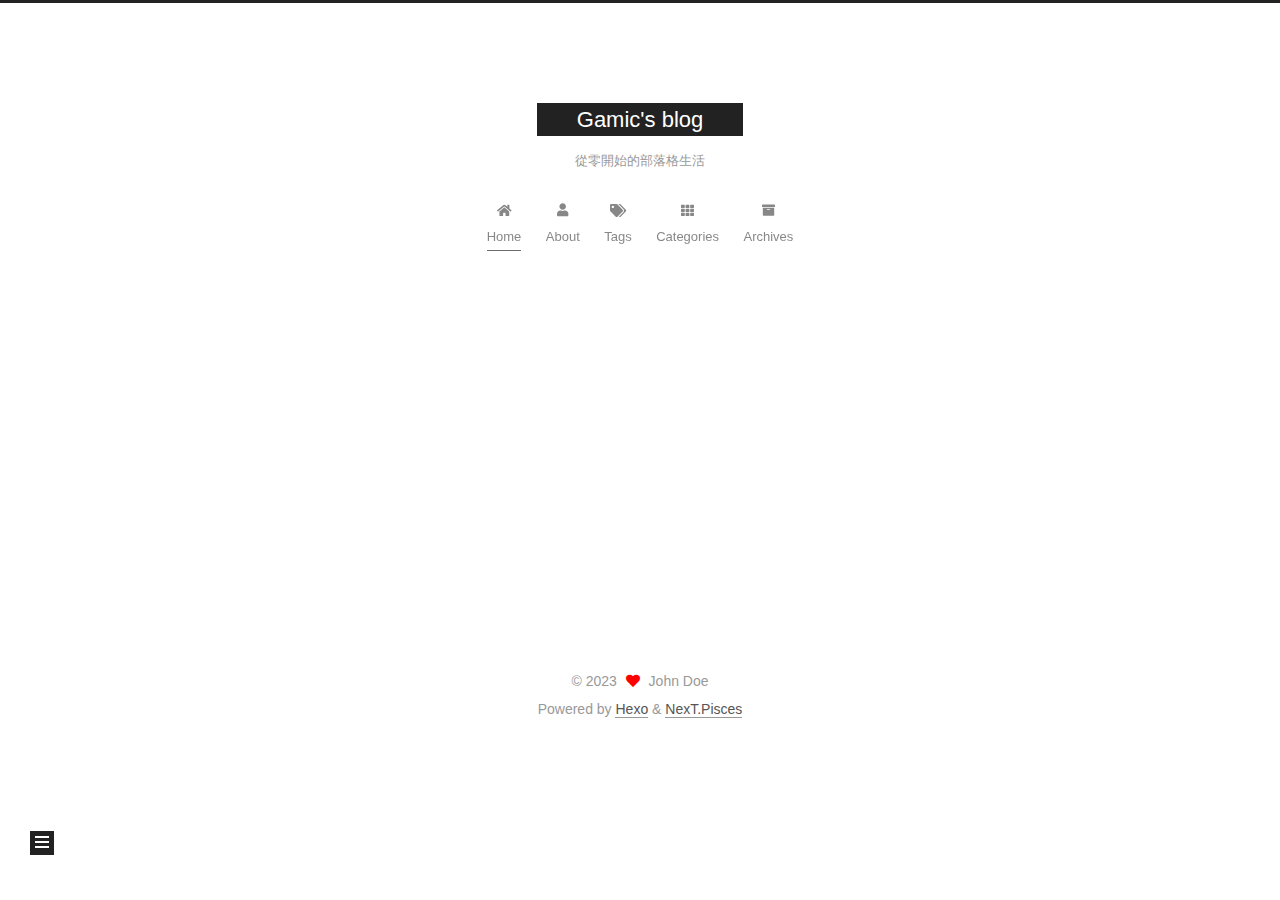
<file: index.html>
<!DOCTYPE html>
<html lang="en">
<head>
  <meta charset="UTF-8">
<meta name="viewport" content="width=device-width, initial-scale=1, maximum-scale=2">
<meta name="theme-color" content="#222">
<meta name="generator" content="Hexo 6.3.0">
  <link rel="apple-touch-icon" sizes="180x180" href="/images/apple-touch-icon-next.png">
  <link rel="icon" type="image/png" sizes="32x32" href="/images/favicon-32x32-next.png">
  <link rel="icon" type="image/png" sizes="16x16" href="/images/favicon-16x16-next.png">
  <link rel="mask-icon" href="/images/logo.svg" color="#222">

<link rel="stylesheet" href="/css/main.css">


<link rel="stylesheet" href="/lib/font-awesome/css/all.min.css">

<script id="hexo-configurations">
    var NexT = window.NexT || {};
    var CONFIG = {"hostname":"example.com","root":"/","scheme":"Pisces","version":"7.8.0","exturl":false,"sidebar":{"position":"left","display":"post","padding":18,"offset":12,"onmobile":false},"copycode":{"enable":false,"show_result":false,"style":null},"back2top":{"enable":true,"sidebar":false,"scrollpercent":false},"bookmark":{"enable":false,"color":"#222","save":"auto"},"fancybox":false,"mediumzoom":false,"lazyload":false,"pangu":false,"comments":{"style":"tabs","active":null,"storage":true,"lazyload":false,"nav":null},"algolia":{"hits":{"per_page":10},"labels":{"input_placeholder":"Search for Posts","hits_empty":"We didn't find any results for the search: ${query}","hits_stats":"${hits} results found in ${time} ms"}},"localsearch":{"enable":false,"trigger":"auto","top_n_per_article":1,"unescape":false,"preload":false},"motion":{"enable":true,"async":false,"transition":{"post_block":"fadeIn","post_header":"slideDownIn","post_body":"slideDownIn","coll_header":"slideLeftIn","sidebar":"slideUpIn"}}};
  </script>

  <meta property="og:type" content="website">
<meta property="og:title" content="Gamic&#39;s blog">
<meta property="og:url" content="http://example.com/index.html">
<meta property="og:site_name" content="Gamic&#39;s blog">
<meta property="og:locale" content="en_US">
<meta property="article:author" content="John Doe">
<meta name="twitter:card" content="summary">

<link rel="canonical" href="http://example.com/">


<script id="page-configurations">
  // https://hexo.io/docs/variables.html
  CONFIG.page = {
    sidebar: "",
    isHome : true,
    isPost : false,
    lang   : 'en'
  };
</script>

  <title>Gamic's blog</title>
  






  <noscript>
  <style>
  .use-motion .brand,
  .use-motion .menu-item,
  .sidebar-inner,
  .use-motion .post-block,
  .use-motion .pagination,
  .use-motion .comments,
  .use-motion .post-header,
  .use-motion .post-body,
  .use-motion .collection-header { opacity: initial; }

  .use-motion .site-title,
  .use-motion .site-subtitle {
    opacity: initial;
    top: initial;
  }

  .use-motion .logo-line-before i { left: initial; }
  .use-motion .logo-line-after i { right: initial; }
  </style>
</noscript>

</head>

<body itemscope itemtype="http://schema.org/WebPage">
  <div class="container use-motion">
    <div class="headband"></div>

    <header class="header" itemscope itemtype="http://schema.org/WPHeader">
      <div class="header-inner"><div class="site-brand-container">
  <div class="site-nav-toggle">
    <div class="toggle" aria-label="Toggle navigation bar">
      <span class="toggle-line toggle-line-first"></span>
      <span class="toggle-line toggle-line-middle"></span>
      <span class="toggle-line toggle-line-last"></span>
    </div>
  </div>

  <div class="site-meta">

    <a href="/" class="brand" rel="start">
      <span class="logo-line-before"><i></i></span>
      <h1 class="site-title">Gamic's blog</h1>
      <span class="logo-line-after"><i></i></span>
    </a>
      <p class="site-subtitle" itemprop="description">從零開始的部落格生活</p>
  </div>

  <div class="site-nav-right">
    <div class="toggle popup-trigger">
    </div>
  </div>
</div>




<nav class="site-nav">
  <ul id="menu" class="main-menu menu">
        <li class="menu-item menu-item-home">

    <a href="/" rel="section"><i class="fa fa-home fa-fw"></i>Home</a>

  </li>
        <li class="menu-item menu-item-about">

    <a href="/about/" rel="section"><i class="fa fa-user fa-fw"></i>About</a>

  </li>
        <li class="menu-item menu-item-tags">

    <a href="/tags/" rel="section"><i class="fa fa-tags fa-fw"></i>Tags</a>

  </li>
        <li class="menu-item menu-item-categories">

    <a href="/categories/" rel="section"><i class="fa fa-th fa-fw"></i>Categories</a>

  </li>
        <li class="menu-item menu-item-archives">

    <a href="/archives/" rel="section"><i class="fa fa-archive fa-fw"></i>Archives</a>

  </li>
  </ul>
</nav>




</div>
    </header>

    
  <div class="back-to-top">
    <i class="fa fa-arrow-up"></i>
    <span>0%</span>
  </div>


    <main class="main">
      <div class="main-inner">
        <div class="content-wrap">
          

          <div class="content index posts-expand">
            
      
  
  
  <article itemscope itemtype="http://schema.org/Article" class="post-block" lang="en">
    <link itemprop="mainEntityOfPage" href="http://example.com/2023/01/31/Gamic/">

    <span hidden itemprop="author" itemscope itemtype="http://schema.org/Person">
      <meta itemprop="image" content="/images/avatar.gif">
      <meta itemprop="name" content="John Doe">
      <meta itemprop="description" content="">
    </span>

    <span hidden itemprop="publisher" itemscope itemtype="http://schema.org/Organization">
      <meta itemprop="name" content="Gamic's blog">
    </span>
      <header class="post-header">
        <h2 class="post-title" itemprop="name headline">
          
            <a href="/2023/01/31/Gamic/" class="post-title-link" itemprop="url">BLOG!!!</a>
        </h2>

        <div class="post-meta">
            <span class="post-meta-item">
              <span class="post-meta-item-icon">
                <i class="far fa-calendar"></i>
              </span>
              <span class="post-meta-item-text">Posted on</span>

              <time title="Created: 2023-01-31 21:28:06" itemprop="dateCreated datePublished" datetime="2023-01-31T21:28:06+08:00">2023-01-31</time>
            </span>
              <span class="post-meta-item">
                <span class="post-meta-item-icon">
                  <i class="far fa-calendar-check"></i>
                </span>
                <span class="post-meta-item-text">Edited on</span>
                <time title="Modified: 2023-02-01 00:35:47" itemprop="dateModified" datetime="2023-02-01T00:35:47+08:00">2023-02-01</time>
              </span>

          

        </div>
      </header>

    
    
    
    <div class="post-body" itemprop="articleBody">

      
          <p>搞了好久終於搞出來了(歡呼</p>
          <!--noindex-->
            <div class="post-button">
              <a class="btn" href="/2023/01/31/Gamic/">
                Read more &raquo;
              </a>
            </div>
          <!--/noindex-->
        
      
    </div>

    
    
    
      <footer class="post-footer">
        <div class="post-eof"></div>
      </footer>
  </article>
  
  
  


  



          </div>
          

<script>
  window.addEventListener('tabs:register', () => {
    let { activeClass } = CONFIG.comments;
    if (CONFIG.comments.storage) {
      activeClass = localStorage.getItem('comments_active') || activeClass;
    }
    if (activeClass) {
      let activeTab = document.querySelector(`a[href="#comment-${activeClass}"]`);
      if (activeTab) {
        activeTab.click();
      }
    }
  });
  if (CONFIG.comments.storage) {
    window.addEventListener('tabs:click', event => {
      if (!event.target.matches('.tabs-comment .tab-content .tab-pane')) return;
      let commentClass = event.target.classList[1];
      localStorage.setItem('comments_active', commentClass);
    });
  }
</script>

        </div>
          
  
  <div class="toggle sidebar-toggle">
    <span class="toggle-line toggle-line-first"></span>
    <span class="toggle-line toggle-line-middle"></span>
    <span class="toggle-line toggle-line-last"></span>
  </div>

  <aside class="sidebar">
    <div class="sidebar-inner">

      <ul class="sidebar-nav motion-element">
        <li class="sidebar-nav-toc">
          Table of Contents
        </li>
        <li class="sidebar-nav-overview">
          Overview
        </li>
      </ul>

      <!--noindex-->
      <div class="post-toc-wrap sidebar-panel">
      </div>
      <!--/noindex-->

      <div class="site-overview-wrap sidebar-panel">
        <div class="site-author motion-element" itemprop="author" itemscope itemtype="http://schema.org/Person">
  <p class="site-author-name" itemprop="name">John Doe</p>
  <div class="site-description" itemprop="description"></div>
</div>
<div class="site-state-wrap motion-element">
  <nav class="site-state">
      <div class="site-state-item site-state-posts">
          <a href="/archives/">
        
          <span class="site-state-item-count">1</span>
          <span class="site-state-item-name">posts</span>
        </a>
      </div>
  </nav>
</div>



      </div>

    </div>
  </aside>
  <div id="sidebar-dimmer"></div>


      </div>
    </main>

    <footer class="footer">
      <div class="footer-inner">
        

        

<div class="copyright">
  
  &copy; 
  <span itemprop="copyrightYear">2023</span>
  <span class="with-love">
    <i class="fa fa-heart"></i>
  </span>
  <span class="author" itemprop="copyrightHolder">John Doe</span>
</div>
  <div class="powered-by">Powered by <a href="https://hexo.io/" class="theme-link" rel="noopener" target="_blank">Hexo</a> & <a href="https://pisces.theme-next.org/" class="theme-link" rel="noopener" target="_blank">NexT.Pisces</a>
  </div>

        








      </div>
    </footer>
  </div>

  
  <script src="/lib/anime.min.js"></script>
  <script src="/lib/velocity/velocity.min.js"></script>
  <script src="/lib/velocity/velocity.ui.min.js"></script>

<script src="/js/utils.js"></script>

<script src="/js/motion.js"></script>


<script src="/js/schemes/pisces.js"></script>


<script src="/js/next-boot.js"></script>




  















  

  

</body>
</html>
</file>
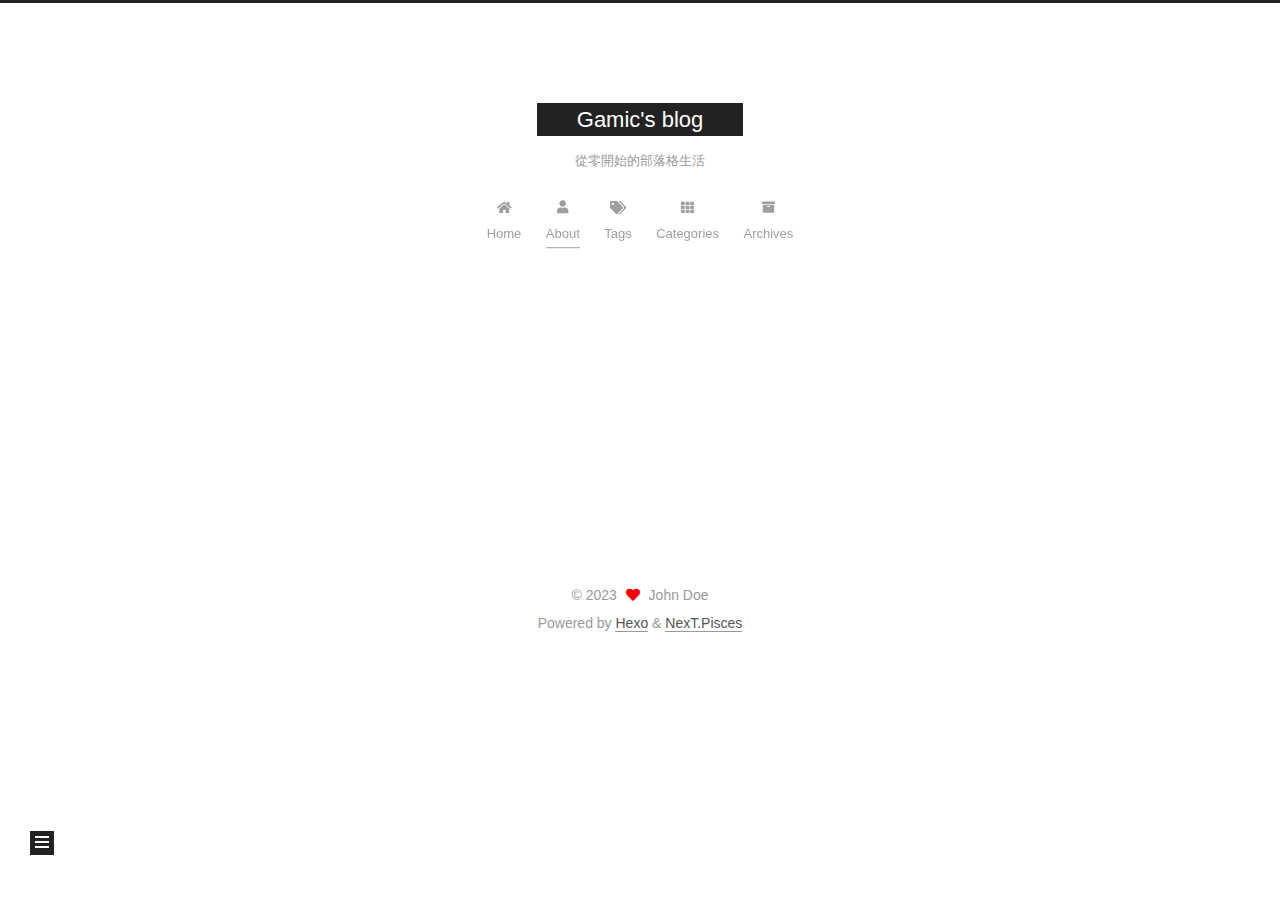
<file: about/index.html>
<!DOCTYPE html>
<html lang="en">
<head>
  <meta charset="UTF-8">
<meta name="viewport" content="width=device-width, initial-scale=1, maximum-scale=2">
<meta name="theme-color" content="#222">
<meta name="generator" content="Hexo 6.3.0">
  <link rel="apple-touch-icon" sizes="180x180" href="/images/apple-touch-icon-next.png">
  <link rel="icon" type="image/png" sizes="32x32" href="/images/favicon-32x32-next.png">
  <link rel="icon" type="image/png" sizes="16x16" href="/images/favicon-16x16-next.png">
  <link rel="mask-icon" href="/images/logo.svg" color="#222">

<link rel="stylesheet" href="/css/main.css">


<link rel="stylesheet" href="/lib/font-awesome/css/all.min.css">

<script id="hexo-configurations">
    var NexT = window.NexT || {};
    var CONFIG = {"hostname":"example.com","root":"/","scheme":"Pisces","version":"7.8.0","exturl":false,"sidebar":{"position":"left","display":"post","padding":18,"offset":12,"onmobile":false},"copycode":{"enable":false,"show_result":false,"style":null},"back2top":{"enable":true,"sidebar":false,"scrollpercent":false},"bookmark":{"enable":false,"color":"#222","save":"auto"},"fancybox":false,"mediumzoom":false,"lazyload":false,"pangu":false,"comments":{"style":"tabs","active":null,"storage":true,"lazyload":false,"nav":null},"algolia":{"hits":{"per_page":10},"labels":{"input_placeholder":"Search for Posts","hits_empty":"We didn't find any results for the search: ${query}","hits_stats":"${hits} results found in ${time} ms"}},"localsearch":{"enable":false,"trigger":"auto","top_n_per_article":1,"unescape":false,"preload":false},"motion":{"enable":true,"async":false,"transition":{"post_block":"fadeIn","post_header":"slideDownIn","post_body":"slideDownIn","coll_header":"slideLeftIn","sidebar":"slideUpIn"}}};
  </script>

  <meta name="description" content="待補">
<meta property="og:type" content="website">
<meta property="og:title" content="about">
<meta property="og:url" content="http://example.com/about/index.html">
<meta property="og:site_name" content="Gamic&#39;s blog">
<meta property="og:description" content="待補">
<meta property="og:locale" content="en_US">
<meta property="article:published_time" content="2023-01-31T14:41:11.000Z">
<meta property="article:modified_time" content="2023-01-31T16:22:29.171Z">
<meta property="article:author" content="John Doe">
<meta name="twitter:card" content="summary">

<link rel="canonical" href="http://example.com/about/">


<script id="page-configurations">
  // https://hexo.io/docs/variables.html
  CONFIG.page = {
    sidebar: "",
    isHome : false,
    isPost : false,
    lang   : 'en'
  };
</script>

  <title>about | Gamic's blog
</title>
  






  <noscript>
  <style>
  .use-motion .brand,
  .use-motion .menu-item,
  .sidebar-inner,
  .use-motion .post-block,
  .use-motion .pagination,
  .use-motion .comments,
  .use-motion .post-header,
  .use-motion .post-body,
  .use-motion .collection-header { opacity: initial; }

  .use-motion .site-title,
  .use-motion .site-subtitle {
    opacity: initial;
    top: initial;
  }

  .use-motion .logo-line-before i { left: initial; }
  .use-motion .logo-line-after i { right: initial; }
  </style>
</noscript>

</head>

<body itemscope itemtype="http://schema.org/WebPage">
  <div class="container use-motion">
    <div class="headband"></div>

    <header class="header" itemscope itemtype="http://schema.org/WPHeader">
      <div class="header-inner"><div class="site-brand-container">
  <div class="site-nav-toggle">
    <div class="toggle" aria-label="Toggle navigation bar">
      <span class="toggle-line toggle-line-first"></span>
      <span class="toggle-line toggle-line-middle"></span>
      <span class="toggle-line toggle-line-last"></span>
    </div>
  </div>

  <div class="site-meta">

    <a href="/" class="brand" rel="start">
      <span class="logo-line-before"><i></i></span>
      <h1 class="site-title">Gamic's blog</h1>
      <span class="logo-line-after"><i></i></span>
    </a>
      <p class="site-subtitle" itemprop="description">從零開始的部落格生活</p>
  </div>

  <div class="site-nav-right">
    <div class="toggle popup-trigger">
    </div>
  </div>
</div>




<nav class="site-nav">
  <ul id="menu" class="main-menu menu">
        <li class="menu-item menu-item-home">

    <a href="/" rel="section"><i class="fa fa-home fa-fw"></i>Home</a>

  </li>
        <li class="menu-item menu-item-about">

    <a href="/about/" rel="section"><i class="fa fa-user fa-fw"></i>About</a>

  </li>
        <li class="menu-item menu-item-tags">

    <a href="/tags/" rel="section"><i class="fa fa-tags fa-fw"></i>Tags</a>

  </li>
        <li class="menu-item menu-item-categories">

    <a href="/categories/" rel="section"><i class="fa fa-th fa-fw"></i>Categories</a>

  </li>
        <li class="menu-item menu-item-archives">

    <a href="/archives/" rel="section"><i class="fa fa-archive fa-fw"></i>Archives</a>

  </li>
  </ul>
</nav>




</div>
    </header>

    
  <div class="back-to-top">
    <i class="fa fa-arrow-up"></i>
    <span>0%</span>
  </div>


    <main class="main">
      <div class="main-inner">
        <div class="content-wrap">
          
  
  

          <div class="content page posts-expand">
            

    
    
    
    <div class="post-block" lang="en">
      <header class="post-header">

<h1 class="post-title" itemprop="name headline">about
</h1>

<div class="post-meta">
  

</div>

</header>

      
      
      
      <div class="post-body">
          <p>待補</p>

      </div>
      
      
      
    </div>
    

    
    
    


          </div>
          

<script>
  window.addEventListener('tabs:register', () => {
    let { activeClass } = CONFIG.comments;
    if (CONFIG.comments.storage) {
      activeClass = localStorage.getItem('comments_active') || activeClass;
    }
    if (activeClass) {
      let activeTab = document.querySelector(`a[href="#comment-${activeClass}"]`);
      if (activeTab) {
        activeTab.click();
      }
    }
  });
  if (CONFIG.comments.storage) {
    window.addEventListener('tabs:click', event => {
      if (!event.target.matches('.tabs-comment .tab-content .tab-pane')) return;
      let commentClass = event.target.classList[1];
      localStorage.setItem('comments_active', commentClass);
    });
  }
</script>

        </div>
          
  
  <div class="toggle sidebar-toggle">
    <span class="toggle-line toggle-line-first"></span>
    <span class="toggle-line toggle-line-middle"></span>
    <span class="toggle-line toggle-line-last"></span>
  </div>

  <aside class="sidebar">
    <div class="sidebar-inner">

      <ul class="sidebar-nav motion-element">
        <li class="sidebar-nav-toc">
          Table of Contents
        </li>
        <li class="sidebar-nav-overview">
          Overview
        </li>
      </ul>

      <!--noindex-->
      <div class="post-toc-wrap sidebar-panel">
      </div>
      <!--/noindex-->

      <div class="site-overview-wrap sidebar-panel">
        <div class="site-author motion-element" itemprop="author" itemscope itemtype="http://schema.org/Person">
  <p class="site-author-name" itemprop="name">John Doe</p>
  <div class="site-description" itemprop="description"></div>
</div>
<div class="site-state-wrap motion-element">
  <nav class="site-state">
      <div class="site-state-item site-state-posts">
          <a href="/archives/">
        
          <span class="site-state-item-count">1</span>
          <span class="site-state-item-name">posts</span>
        </a>
      </div>
  </nav>
</div>



      </div>

    </div>
  </aside>
  <div id="sidebar-dimmer"></div>


      </div>
    </main>

    <footer class="footer">
      <div class="footer-inner">
        

        

<div class="copyright">
  
  &copy; 
  <span itemprop="copyrightYear">2023</span>
  <span class="with-love">
    <i class="fa fa-heart"></i>
  </span>
  <span class="author" itemprop="copyrightHolder">John Doe</span>
</div>
  <div class="powered-by">Powered by <a href="https://hexo.io/" class="theme-link" rel="noopener" target="_blank">Hexo</a> & <a href="https://pisces.theme-next.org/" class="theme-link" rel="noopener" target="_blank">NexT.Pisces</a>
  </div>

        








      </div>
    </footer>
  </div>

  
  <script src="/lib/anime.min.js"></script>
  <script src="/lib/velocity/velocity.min.js"></script>
  <script src="/lib/velocity/velocity.ui.min.js"></script>

<script src="/js/utils.js"></script>

<script src="/js/motion.js"></script>


<script src="/js/schemes/pisces.js"></script>


<script src="/js/next-boot.js"></script>




  















  

  

</body>
</html>
</file>
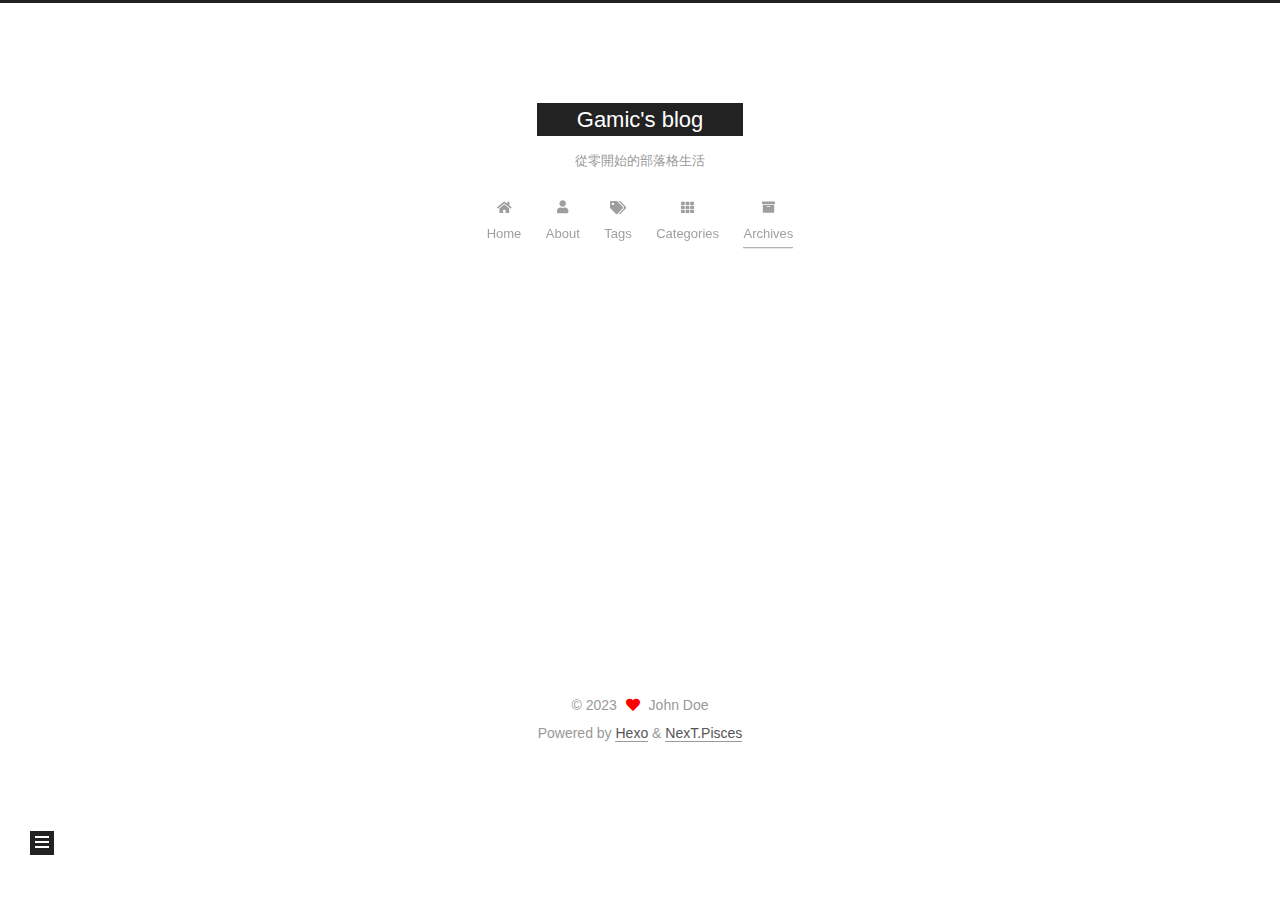
<file: archives/index.html>
<!DOCTYPE html>
<html lang="en">
<head>
  <meta charset="UTF-8">
<meta name="viewport" content="width=device-width, initial-scale=1, maximum-scale=2">
<meta name="theme-color" content="#222">
<meta name="generator" content="Hexo 6.3.0">
  <link rel="apple-touch-icon" sizes="180x180" href="/images/apple-touch-icon-next.png">
  <link rel="icon" type="image/png" sizes="32x32" href="/images/favicon-32x32-next.png">
  <link rel="icon" type="image/png" sizes="16x16" href="/images/favicon-16x16-next.png">
  <link rel="mask-icon" href="/images/logo.svg" color="#222">

<link rel="stylesheet" href="/css/main.css">


<link rel="stylesheet" href="/lib/font-awesome/css/all.min.css">

<script id="hexo-configurations">
    var NexT = window.NexT || {};
    var CONFIG = {"hostname":"example.com","root":"/","scheme":"Pisces","version":"7.8.0","exturl":false,"sidebar":{"position":"left","display":"post","padding":18,"offset":12,"onmobile":false},"copycode":{"enable":false,"show_result":false,"style":null},"back2top":{"enable":true,"sidebar":false,"scrollpercent":false},"bookmark":{"enable":false,"color":"#222","save":"auto"},"fancybox":false,"mediumzoom":false,"lazyload":false,"pangu":false,"comments":{"style":"tabs","active":null,"storage":true,"lazyload":false,"nav":null},"algolia":{"hits":{"per_page":10},"labels":{"input_placeholder":"Search for Posts","hits_empty":"We didn't find any results for the search: ${query}","hits_stats":"${hits} results found in ${time} ms"}},"localsearch":{"enable":false,"trigger":"auto","top_n_per_article":1,"unescape":false,"preload":false},"motion":{"enable":true,"async":false,"transition":{"post_block":"fadeIn","post_header":"slideDownIn","post_body":"slideDownIn","coll_header":"slideLeftIn","sidebar":"slideUpIn"}}};
  </script>

  <meta property="og:type" content="website">
<meta property="og:title" content="Gamic&#39;s blog">
<meta property="og:url" content="http://example.com/archives/index.html">
<meta property="og:site_name" content="Gamic&#39;s blog">
<meta property="og:locale" content="en_US">
<meta property="article:author" content="John Doe">
<meta name="twitter:card" content="summary">

<link rel="canonical" href="http://example.com/archives/">


<script id="page-configurations">
  // https://hexo.io/docs/variables.html
  CONFIG.page = {
    sidebar: "",
    isHome : false,
    isPost : false,
    lang   : 'en'
  };
</script>

  <title>Archive | Gamic's blog</title>
  






  <noscript>
  <style>
  .use-motion .brand,
  .use-motion .menu-item,
  .sidebar-inner,
  .use-motion .post-block,
  .use-motion .pagination,
  .use-motion .comments,
  .use-motion .post-header,
  .use-motion .post-body,
  .use-motion .collection-header { opacity: initial; }

  .use-motion .site-title,
  .use-motion .site-subtitle {
    opacity: initial;
    top: initial;
  }

  .use-motion .logo-line-before i { left: initial; }
  .use-motion .logo-line-after i { right: initial; }
  </style>
</noscript>

</head>

<body itemscope itemtype="http://schema.org/WebPage">
  <div class="container use-motion">
    <div class="headband"></div>

    <header class="header" itemscope itemtype="http://schema.org/WPHeader">
      <div class="header-inner"><div class="site-brand-container">
  <div class="site-nav-toggle">
    <div class="toggle" aria-label="Toggle navigation bar">
      <span class="toggle-line toggle-line-first"></span>
      <span class="toggle-line toggle-line-middle"></span>
      <span class="toggle-line toggle-line-last"></span>
    </div>
  </div>

  <div class="site-meta">

    <a href="/" class="brand" rel="start">
      <span class="logo-line-before"><i></i></span>
      <h1 class="site-title">Gamic's blog</h1>
      <span class="logo-line-after"><i></i></span>
    </a>
      <p class="site-subtitle" itemprop="description">從零開始的部落格生活</p>
  </div>

  <div class="site-nav-right">
    <div class="toggle popup-trigger">
    </div>
  </div>
</div>




<nav class="site-nav">
  <ul id="menu" class="main-menu menu">
        <li class="menu-item menu-item-home">

    <a href="/" rel="section"><i class="fa fa-home fa-fw"></i>Home</a>

  </li>
        <li class="menu-item menu-item-about">

    <a href="/about/" rel="section"><i class="fa fa-user fa-fw"></i>About</a>

  </li>
        <li class="menu-item menu-item-tags">

    <a href="/tags/" rel="section"><i class="fa fa-tags fa-fw"></i>Tags</a>

  </li>
        <li class="menu-item menu-item-categories">

    <a href="/categories/" rel="section"><i class="fa fa-th fa-fw"></i>Categories</a>

  </li>
        <li class="menu-item menu-item-archives">

    <a href="/archives/" rel="section"><i class="fa fa-archive fa-fw"></i>Archives</a>

  </li>
  </ul>
</nav>




</div>
    </header>

    
  <div class="back-to-top">
    <i class="fa fa-arrow-up"></i>
    <span>0%</span>
  </div>


    <main class="main">
      <div class="main-inner">
        <div class="content-wrap">
          

          <div class="content archive">
            

  
  
  
  <div class="post-block">
    <div class="posts-collapse">
      <div class="collection-title">
        <span class="collection-header">Um..! 1 post. Keep on posting.</span>
      </div>

      
    <div class="collection-year">
      <span class="collection-header">2023</span>
    </div>

  <article itemscope itemtype="http://schema.org/Article">
    <header class="post-header">

      <div class="post-meta">
        <time itemprop="dateCreated"
              datetime="2023-01-31T21:28:06+08:00"
              content="2023-01-31">
          01-31
        </time>
      </div>

      <div class="post-title">
          <a class="post-title-link" href="/2023/01/31/Gamic/" itemprop="url">
            <span itemprop="name">BLOG!!!</span>
          </a>
      </div>

    </header>
  </article>


    </div>
  </div>
  
  
  

  



          </div>
          

<script>
  window.addEventListener('tabs:register', () => {
    let { activeClass } = CONFIG.comments;
    if (CONFIG.comments.storage) {
      activeClass = localStorage.getItem('comments_active') || activeClass;
    }
    if (activeClass) {
      let activeTab = document.querySelector(`a[href="#comment-${activeClass}"]`);
      if (activeTab) {
        activeTab.click();
      }
    }
  });
  if (CONFIG.comments.storage) {
    window.addEventListener('tabs:click', event => {
      if (!event.target.matches('.tabs-comment .tab-content .tab-pane')) return;
      let commentClass = event.target.classList[1];
      localStorage.setItem('comments_active', commentClass);
    });
  }
</script>

        </div>
          
  
  <div class="toggle sidebar-toggle">
    <span class="toggle-line toggle-line-first"></span>
    <span class="toggle-line toggle-line-middle"></span>
    <span class="toggle-line toggle-line-last"></span>
  </div>

  <aside class="sidebar">
    <div class="sidebar-inner">

      <ul class="sidebar-nav motion-element">
        <li class="sidebar-nav-toc">
          Table of Contents
        </li>
        <li class="sidebar-nav-overview">
          Overview
        </li>
      </ul>

      <!--noindex-->
      <div class="post-toc-wrap sidebar-panel">
      </div>
      <!--/noindex-->

      <div class="site-overview-wrap sidebar-panel">
        <div class="site-author motion-element" itemprop="author" itemscope itemtype="http://schema.org/Person">
  <p class="site-author-name" itemprop="name">John Doe</p>
  <div class="site-description" itemprop="description"></div>
</div>
<div class="site-state-wrap motion-element">
  <nav class="site-state">
      <div class="site-state-item site-state-posts">
          <a href="/archives/">
        
          <span class="site-state-item-count">1</span>
          <span class="site-state-item-name">posts</span>
        </a>
      </div>
  </nav>
</div>



      </div>

    </div>
  </aside>
  <div id="sidebar-dimmer"></div>


      </div>
    </main>

    <footer class="footer">
      <div class="footer-inner">
        

        

<div class="copyright">
  
  &copy; 
  <span itemprop="copyrightYear">2023</span>
  <span class="with-love">
    <i class="fa fa-heart"></i>
  </span>
  <span class="author" itemprop="copyrightHolder">John Doe</span>
</div>
  <div class="powered-by">Powered by <a href="https://hexo.io/" class="theme-link" rel="noopener" target="_blank">Hexo</a> & <a href="https://pisces.theme-next.org/" class="theme-link" rel="noopener" target="_blank">NexT.Pisces</a>
  </div>

        








      </div>
    </footer>
  </div>

  
  <script src="/lib/anime.min.js"></script>
  <script src="/lib/velocity/velocity.min.js"></script>
  <script src="/lib/velocity/velocity.ui.min.js"></script>

<script src="/js/utils.js"></script>

<script src="/js/motion.js"></script>


<script src="/js/schemes/pisces.js"></script>


<script src="/js/next-boot.js"></script>




  















  

  

</body>
</html>
</file>
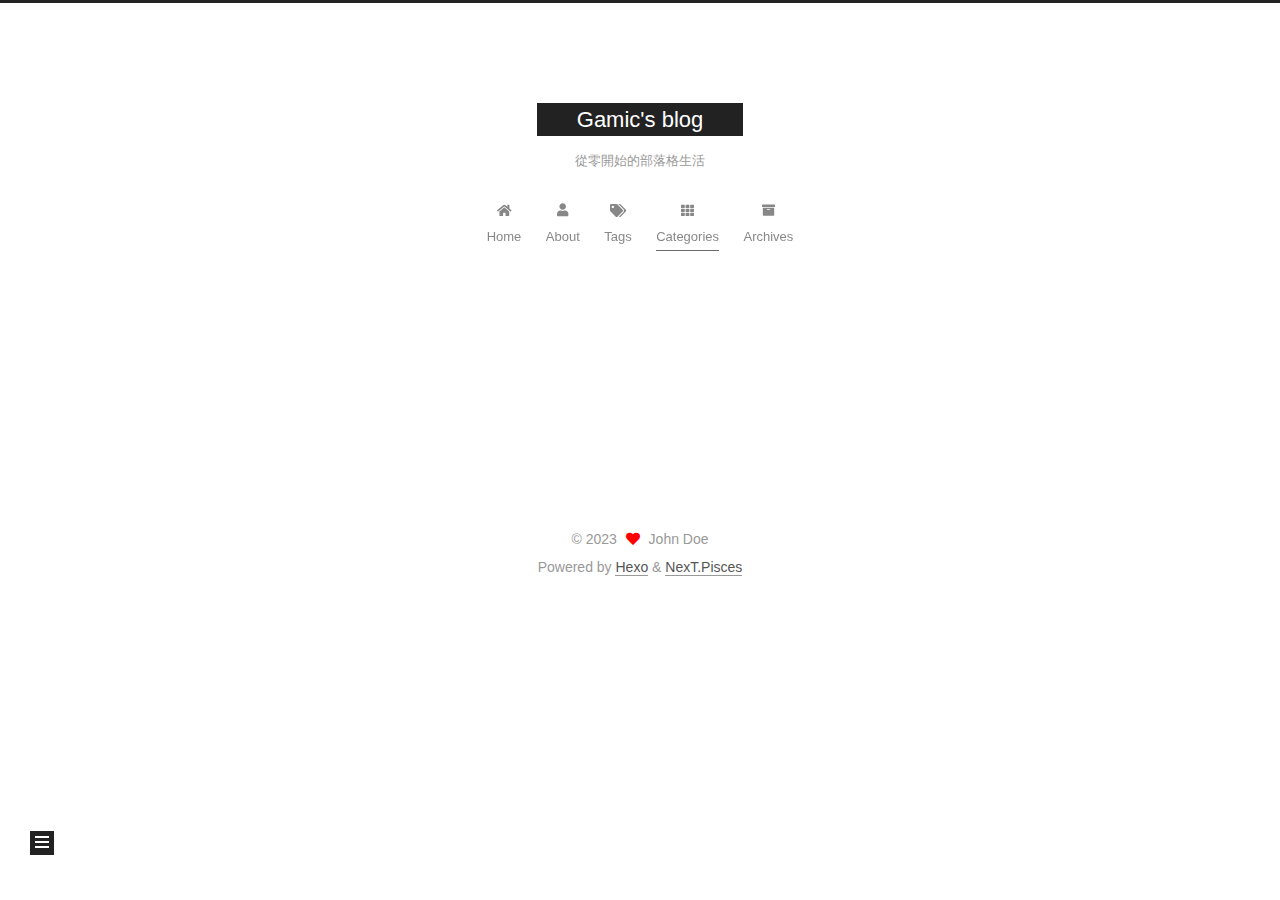
<file: categories/index.html>
<!DOCTYPE html>
<html lang="en">
<head>
  <meta charset="UTF-8">
<meta name="viewport" content="width=device-width, initial-scale=1, maximum-scale=2">
<meta name="theme-color" content="#222">
<meta name="generator" content="Hexo 6.3.0">
  <link rel="apple-touch-icon" sizes="180x180" href="/images/apple-touch-icon-next.png">
  <link rel="icon" type="image/png" sizes="32x32" href="/images/favicon-32x32-next.png">
  <link rel="icon" type="image/png" sizes="16x16" href="/images/favicon-16x16-next.png">
  <link rel="mask-icon" href="/images/logo.svg" color="#222">

<link rel="stylesheet" href="/css/main.css">


<link rel="stylesheet" href="/lib/font-awesome/css/all.min.css">

<script id="hexo-configurations">
    var NexT = window.NexT || {};
    var CONFIG = {"hostname":"example.com","root":"/","scheme":"Pisces","version":"7.8.0","exturl":false,"sidebar":{"position":"left","display":"post","padding":18,"offset":12,"onmobile":false},"copycode":{"enable":false,"show_result":false,"style":null},"back2top":{"enable":true,"sidebar":false,"scrollpercent":false},"bookmark":{"enable":false,"color":"#222","save":"auto"},"fancybox":false,"mediumzoom":false,"lazyload":false,"pangu":false,"comments":{"style":"tabs","active":null,"storage":true,"lazyload":false,"nav":null},"algolia":{"hits":{"per_page":10},"labels":{"input_placeholder":"Search for Posts","hits_empty":"We didn't find any results for the search: ${query}","hits_stats":"${hits} results found in ${time} ms"}},"localsearch":{"enable":false,"trigger":"auto","top_n_per_article":1,"unescape":false,"preload":false},"motion":{"enable":true,"async":false,"transition":{"post_block":"fadeIn","post_header":"slideDownIn","post_body":"slideDownIn","coll_header":"slideLeftIn","sidebar":"slideUpIn"}}};
  </script>

  <meta property="og:type" content="website">
<meta property="og:title" content="categories">
<meta property="og:url" content="http://example.com/categories/index.html">
<meta property="og:site_name" content="Gamic&#39;s blog">
<meta property="og:locale" content="en_US">
<meta property="article:published_time" content="2023-01-31T14:41:33.000Z">
<meta property="article:modified_time" content="2023-01-31T14:41:33.325Z">
<meta property="article:author" content="John Doe">
<meta name="twitter:card" content="summary">

<link rel="canonical" href="http://example.com/categories/">


<script id="page-configurations">
  // https://hexo.io/docs/variables.html
  CONFIG.page = {
    sidebar: "",
    isHome : false,
    isPost : false,
    lang   : 'en'
  };
</script>

  <title>categories | Gamic's blog
</title>
  






  <noscript>
  <style>
  .use-motion .brand,
  .use-motion .menu-item,
  .sidebar-inner,
  .use-motion .post-block,
  .use-motion .pagination,
  .use-motion .comments,
  .use-motion .post-header,
  .use-motion .post-body,
  .use-motion .collection-header { opacity: initial; }

  .use-motion .site-title,
  .use-motion .site-subtitle {
    opacity: initial;
    top: initial;
  }

  .use-motion .logo-line-before i { left: initial; }
  .use-motion .logo-line-after i { right: initial; }
  </style>
</noscript>

</head>

<body itemscope itemtype="http://schema.org/WebPage">
  <div class="container use-motion">
    <div class="headband"></div>

    <header class="header" itemscope itemtype="http://schema.org/WPHeader">
      <div class="header-inner"><div class="site-brand-container">
  <div class="site-nav-toggle">
    <div class="toggle" aria-label="Toggle navigation bar">
      <span class="toggle-line toggle-line-first"></span>
      <span class="toggle-line toggle-line-middle"></span>
      <span class="toggle-line toggle-line-last"></span>
    </div>
  </div>

  <div class="site-meta">

    <a href="/" class="brand" rel="start">
      <span class="logo-line-before"><i></i></span>
      <h1 class="site-title">Gamic's blog</h1>
      <span class="logo-line-after"><i></i></span>
    </a>
      <p class="site-subtitle" itemprop="description">從零開始的部落格生活</p>
  </div>

  <div class="site-nav-right">
    <div class="toggle popup-trigger">
    </div>
  </div>
</div>




<nav class="site-nav">
  <ul id="menu" class="main-menu menu">
        <li class="menu-item menu-item-home">

    <a href="/" rel="section"><i class="fa fa-home fa-fw"></i>Home</a>

  </li>
        <li class="menu-item menu-item-about">

    <a href="/about/" rel="section"><i class="fa fa-user fa-fw"></i>About</a>

  </li>
        <li class="menu-item menu-item-tags">

    <a href="/tags/" rel="section"><i class="fa fa-tags fa-fw"></i>Tags</a>

  </li>
        <li class="menu-item menu-item-categories">

    <a href="/categories/" rel="section"><i class="fa fa-th fa-fw"></i>Categories</a>

  </li>
        <li class="menu-item menu-item-archives">

    <a href="/archives/" rel="section"><i class="fa fa-archive fa-fw"></i>Archives</a>

  </li>
  </ul>
</nav>




</div>
    </header>

    
  <div class="back-to-top">
    <i class="fa fa-arrow-up"></i>
    <span>0%</span>
  </div>


    <main class="main">
      <div class="main-inner">
        <div class="content-wrap">
          
  
  

          <div class="content page posts-expand">
            

    
    
    
    <div class="post-block" lang="en">
      <header class="post-header">

<h1 class="post-title" itemprop="name headline">categories
</h1>

<div class="post-meta">
  

</div>

</header>

      
      
      
      <div class="post-body">
          
      </div>
      
      
      
    </div>
    

    
    
    


          </div>
          

<script>
  window.addEventListener('tabs:register', () => {
    let { activeClass } = CONFIG.comments;
    if (CONFIG.comments.storage) {
      activeClass = localStorage.getItem('comments_active') || activeClass;
    }
    if (activeClass) {
      let activeTab = document.querySelector(`a[href="#comment-${activeClass}"]`);
      if (activeTab) {
        activeTab.click();
      }
    }
  });
  if (CONFIG.comments.storage) {
    window.addEventListener('tabs:click', event => {
      if (!event.target.matches('.tabs-comment .tab-content .tab-pane')) return;
      let commentClass = event.target.classList[1];
      localStorage.setItem('comments_active', commentClass);
    });
  }
</script>

        </div>
          
  
  <div class="toggle sidebar-toggle">
    <span class="toggle-line toggle-line-first"></span>
    <span class="toggle-line toggle-line-middle"></span>
    <span class="toggle-line toggle-line-last"></span>
  </div>

  <aside class="sidebar">
    <div class="sidebar-inner">

      <ul class="sidebar-nav motion-element">
        <li class="sidebar-nav-toc">
          Table of Contents
        </li>
        <li class="sidebar-nav-overview">
          Overview
        </li>
      </ul>

      <!--noindex-->
      <div class="post-toc-wrap sidebar-panel">
      </div>
      <!--/noindex-->

      <div class="site-overview-wrap sidebar-panel">
        <div class="site-author motion-element" itemprop="author" itemscope itemtype="http://schema.org/Person">
  <p class="site-author-name" itemprop="name">John Doe</p>
  <div class="site-description" itemprop="description"></div>
</div>
<div class="site-state-wrap motion-element">
  <nav class="site-state">
      <div class="site-state-item site-state-posts">
          <a href="/archives/">
        
          <span class="site-state-item-count">1</span>
          <span class="site-state-item-name">posts</span>
        </a>
      </div>
  </nav>
</div>



      </div>

    </div>
  </aside>
  <div id="sidebar-dimmer"></div>


      </div>
    </main>

    <footer class="footer">
      <div class="footer-inner">
        

        

<div class="copyright">
  
  &copy; 
  <span itemprop="copyrightYear">2023</span>
  <span class="with-love">
    <i class="fa fa-heart"></i>
  </span>
  <span class="author" itemprop="copyrightHolder">John Doe</span>
</div>
  <div class="powered-by">Powered by <a href="https://hexo.io/" class="theme-link" rel="noopener" target="_blank">Hexo</a> & <a href="https://pisces.theme-next.org/" class="theme-link" rel="noopener" target="_blank">NexT.Pisces</a>
  </div>

        








      </div>
    </footer>
  </div>

  
  <script src="/lib/anime.min.js"></script>
  <script src="/lib/velocity/velocity.min.js"></script>
  <script src="/lib/velocity/velocity.ui.min.js"></script>

<script src="/js/utils.js"></script>

<script src="/js/motion.js"></script>


<script src="/js/schemes/pisces.js"></script>


<script src="/js/next-boot.js"></script>




  















  

  

</body>
</html>
</file>
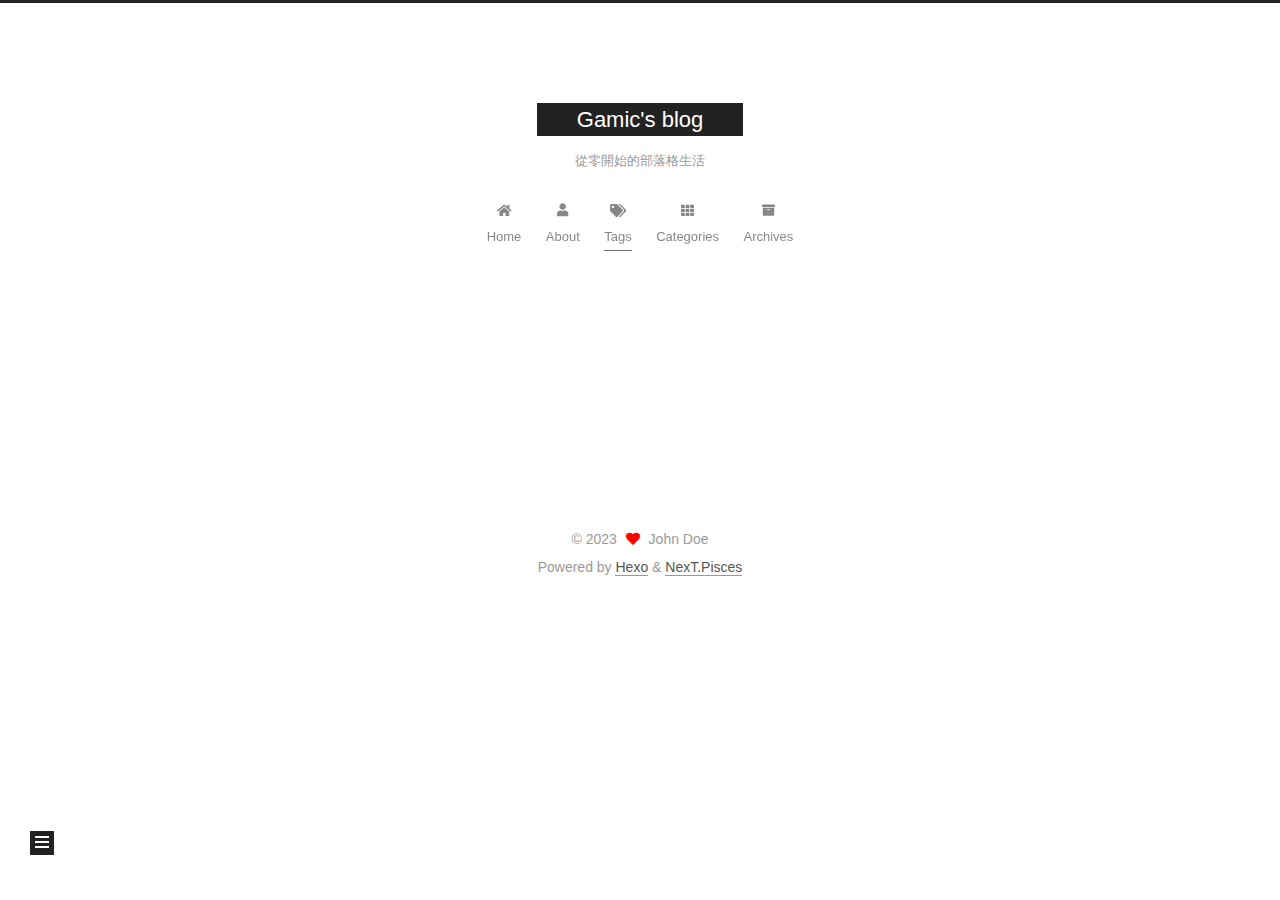
<file: tags/index.html>
<!DOCTYPE html>
<html lang="en">
<head>
  <meta charset="UTF-8">
<meta name="viewport" content="width=device-width, initial-scale=1, maximum-scale=2">
<meta name="theme-color" content="#222">
<meta name="generator" content="Hexo 6.3.0">
  <link rel="apple-touch-icon" sizes="180x180" href="/images/apple-touch-icon-next.png">
  <link rel="icon" type="image/png" sizes="32x32" href="/images/favicon-32x32-next.png">
  <link rel="icon" type="image/png" sizes="16x16" href="/images/favicon-16x16-next.png">
  <link rel="mask-icon" href="/images/logo.svg" color="#222">

<link rel="stylesheet" href="/css/main.css">


<link rel="stylesheet" href="/lib/font-awesome/css/all.min.css">

<script id="hexo-configurations">
    var NexT = window.NexT || {};
    var CONFIG = {"hostname":"example.com","root":"/","scheme":"Pisces","version":"7.8.0","exturl":false,"sidebar":{"position":"left","display":"post","padding":18,"offset":12,"onmobile":false},"copycode":{"enable":false,"show_result":false,"style":null},"back2top":{"enable":true,"sidebar":false,"scrollpercent":false},"bookmark":{"enable":false,"color":"#222","save":"auto"},"fancybox":false,"mediumzoom":false,"lazyload":false,"pangu":false,"comments":{"style":"tabs","active":null,"storage":true,"lazyload":false,"nav":null},"algolia":{"hits":{"per_page":10},"labels":{"input_placeholder":"Search for Posts","hits_empty":"We didn't find any results for the search: ${query}","hits_stats":"${hits} results found in ${time} ms"}},"localsearch":{"enable":false,"trigger":"auto","top_n_per_article":1,"unescape":false,"preload":false},"motion":{"enable":true,"async":false,"transition":{"post_block":"fadeIn","post_header":"slideDownIn","post_body":"slideDownIn","coll_header":"slideLeftIn","sidebar":"slideUpIn"}}};
  </script>

  <meta property="og:type" content="website">
<meta property="og:title" content="tags">
<meta property="og:url" content="http://example.com/tags/index.html">
<meta property="og:site_name" content="Gamic&#39;s blog">
<meta property="og:locale" content="en_US">
<meta property="article:published_time" content="2023-01-31T14:40:55.000Z">
<meta property="article:modified_time" content="2023-01-31T14:40:55.103Z">
<meta property="article:author" content="John Doe">
<meta name="twitter:card" content="summary">

<link rel="canonical" href="http://example.com/tags/">


<script id="page-configurations">
  // https://hexo.io/docs/variables.html
  CONFIG.page = {
    sidebar: "",
    isHome : false,
    isPost : false,
    lang   : 'en'
  };
</script>

  <title>tags | Gamic's blog
</title>
  






  <noscript>
  <style>
  .use-motion .brand,
  .use-motion .menu-item,
  .sidebar-inner,
  .use-motion .post-block,
  .use-motion .pagination,
  .use-motion .comments,
  .use-motion .post-header,
  .use-motion .post-body,
  .use-motion .collection-header { opacity: initial; }

  .use-motion .site-title,
  .use-motion .site-subtitle {
    opacity: initial;
    top: initial;
  }

  .use-motion .logo-line-before i { left: initial; }
  .use-motion .logo-line-after i { right: initial; }
  </style>
</noscript>

</head>

<body itemscope itemtype="http://schema.org/WebPage">
  <div class="container use-motion">
    <div class="headband"></div>

    <header class="header" itemscope itemtype="http://schema.org/WPHeader">
      <div class="header-inner"><div class="site-brand-container">
  <div class="site-nav-toggle">
    <div class="toggle" aria-label="Toggle navigation bar">
      <span class="toggle-line toggle-line-first"></span>
      <span class="toggle-line toggle-line-middle"></span>
      <span class="toggle-line toggle-line-last"></span>
    </div>
  </div>

  <div class="site-meta">

    <a href="/" class="brand" rel="start">
      <span class="logo-line-before"><i></i></span>
      <h1 class="site-title">Gamic's blog</h1>
      <span class="logo-line-after"><i></i></span>
    </a>
      <p class="site-subtitle" itemprop="description">從零開始的部落格生活</p>
  </div>

  <div class="site-nav-right">
    <div class="toggle popup-trigger">
    </div>
  </div>
</div>




<nav class="site-nav">
  <ul id="menu" class="main-menu menu">
        <li class="menu-item menu-item-home">

    <a href="/" rel="section"><i class="fa fa-home fa-fw"></i>Home</a>

  </li>
        <li class="menu-item menu-item-about">

    <a href="/about/" rel="section"><i class="fa fa-user fa-fw"></i>About</a>

  </li>
        <li class="menu-item menu-item-tags">

    <a href="/tags/" rel="section"><i class="fa fa-tags fa-fw"></i>Tags</a>

  </li>
        <li class="menu-item menu-item-categories">

    <a href="/categories/" rel="section"><i class="fa fa-th fa-fw"></i>Categories</a>

  </li>
        <li class="menu-item menu-item-archives">

    <a href="/archives/" rel="section"><i class="fa fa-archive fa-fw"></i>Archives</a>

  </li>
  </ul>
</nav>




</div>
    </header>

    
  <div class="back-to-top">
    <i class="fa fa-arrow-up"></i>
    <span>0%</span>
  </div>


    <main class="main">
      <div class="main-inner">
        <div class="content-wrap">
          
  
  

          <div class="content page posts-expand">
            

    
    
    
    <div class="post-block" lang="en">
      <header class="post-header">

<h1 class="post-title" itemprop="name headline">tags
</h1>

<div class="post-meta">
  

</div>

</header>

      
      
      
      <div class="post-body">
          
      </div>
      
      
      
    </div>
    

    
    
    


          </div>
          

<script>
  window.addEventListener('tabs:register', () => {
    let { activeClass } = CONFIG.comments;
    if (CONFIG.comments.storage) {
      activeClass = localStorage.getItem('comments_active') || activeClass;
    }
    if (activeClass) {
      let activeTab = document.querySelector(`a[href="#comment-${activeClass}"]`);
      if (activeTab) {
        activeTab.click();
      }
    }
  });
  if (CONFIG.comments.storage) {
    window.addEventListener('tabs:click', event => {
      if (!event.target.matches('.tabs-comment .tab-content .tab-pane')) return;
      let commentClass = event.target.classList[1];
      localStorage.setItem('comments_active', commentClass);
    });
  }
</script>

        </div>
          
  
  <div class="toggle sidebar-toggle">
    <span class="toggle-line toggle-line-first"></span>
    <span class="toggle-line toggle-line-middle"></span>
    <span class="toggle-line toggle-line-last"></span>
  </div>

  <aside class="sidebar">
    <div class="sidebar-inner">

      <ul class="sidebar-nav motion-element">
        <li class="sidebar-nav-toc">
          Table of Contents
        </li>
        <li class="sidebar-nav-overview">
          Overview
        </li>
      </ul>

      <!--noindex-->
      <div class="post-toc-wrap sidebar-panel">
      </div>
      <!--/noindex-->

      <div class="site-overview-wrap sidebar-panel">
        <div class="site-author motion-element" itemprop="author" itemscope itemtype="http://schema.org/Person">
  <p class="site-author-name" itemprop="name">John Doe</p>
  <div class="site-description" itemprop="description"></div>
</div>
<div class="site-state-wrap motion-element">
  <nav class="site-state">
      <div class="site-state-item site-state-posts">
          <a href="/archives/">
        
          <span class="site-state-item-count">1</span>
          <span class="site-state-item-name">posts</span>
        </a>
      </div>
  </nav>
</div>



      </div>

    </div>
  </aside>
  <div id="sidebar-dimmer"></div>


      </div>
    </main>

    <footer class="footer">
      <div class="footer-inner">
        

        

<div class="copyright">
  
  &copy; 
  <span itemprop="copyrightYear">2023</span>
  <span class="with-love">
    <i class="fa fa-heart"></i>
  </span>
  <span class="author" itemprop="copyrightHolder">John Doe</span>
</div>
  <div class="powered-by">Powered by <a href="https://hexo.io/" class="theme-link" rel="noopener" target="_blank">Hexo</a> & <a href="https://pisces.theme-next.org/" class="theme-link" rel="noopener" target="_blank">NexT.Pisces</a>
  </div>

        








      </div>
    </footer>
  </div>

  
  <script src="/lib/anime.min.js"></script>
  <script src="/lib/velocity/velocity.min.js"></script>
  <script src="/lib/velocity/velocity.ui.min.js"></script>

<script src="/js/utils.js"></script>

<script src="/js/motion.js"></script>


<script src="/js/schemes/pisces.js"></script>


<script src="/js/next-boot.js"></script>




  















  

  

</body>
</html>
</file>
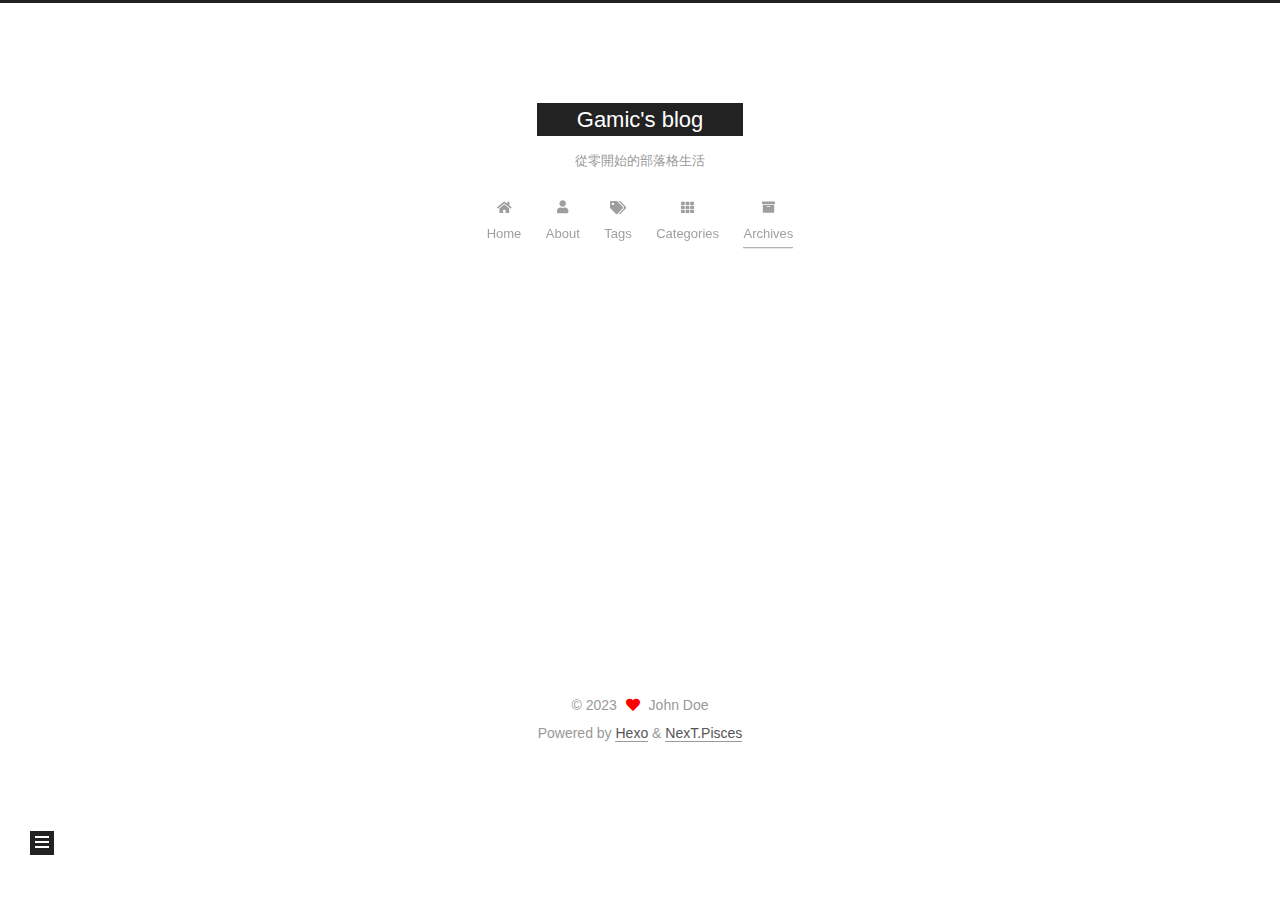
<file: archives/2023/index.html>
<!DOCTYPE html>
<html lang="en">
<head>
  <meta charset="UTF-8">
<meta name="viewport" content="width=device-width, initial-scale=1, maximum-scale=2">
<meta name="theme-color" content="#222">
<meta name="generator" content="Hexo 6.3.0">
  <link rel="apple-touch-icon" sizes="180x180" href="/images/apple-touch-icon-next.png">
  <link rel="icon" type="image/png" sizes="32x32" href="/images/favicon-32x32-next.png">
  <link rel="icon" type="image/png" sizes="16x16" href="/images/favicon-16x16-next.png">
  <link rel="mask-icon" href="/images/logo.svg" color="#222">

<link rel="stylesheet" href="/css/main.css">


<link rel="stylesheet" href="/lib/font-awesome/css/all.min.css">

<script id="hexo-configurations">
    var NexT = window.NexT || {};
    var CONFIG = {"hostname":"example.com","root":"/","scheme":"Pisces","version":"7.8.0","exturl":false,"sidebar":{"position":"left","display":"post","padding":18,"offset":12,"onmobile":false},"copycode":{"enable":false,"show_result":false,"style":null},"back2top":{"enable":true,"sidebar":false,"scrollpercent":false},"bookmark":{"enable":false,"color":"#222","save":"auto"},"fancybox":false,"mediumzoom":false,"lazyload":false,"pangu":false,"comments":{"style":"tabs","active":null,"storage":true,"lazyload":false,"nav":null},"algolia":{"hits":{"per_page":10},"labels":{"input_placeholder":"Search for Posts","hits_empty":"We didn't find any results for the search: ${query}","hits_stats":"${hits} results found in ${time} ms"}},"localsearch":{"enable":false,"trigger":"auto","top_n_per_article":1,"unescape":false,"preload":false},"motion":{"enable":true,"async":false,"transition":{"post_block":"fadeIn","post_header":"slideDownIn","post_body":"slideDownIn","coll_header":"slideLeftIn","sidebar":"slideUpIn"}}};
  </script>

  <meta property="og:type" content="website">
<meta property="og:title" content="Gamic&#39;s blog">
<meta property="og:url" content="http://example.com/archives/2023/index.html">
<meta property="og:site_name" content="Gamic&#39;s blog">
<meta property="og:locale" content="en_US">
<meta property="article:author" content="John Doe">
<meta name="twitter:card" content="summary">

<link rel="canonical" href="http://example.com/archives/2023/">


<script id="page-configurations">
  // https://hexo.io/docs/variables.html
  CONFIG.page = {
    sidebar: "",
    isHome : false,
    isPost : false,
    lang   : 'en'
  };
</script>

  <title>Archive | Gamic's blog</title>
  






  <noscript>
  <style>
  .use-motion .brand,
  .use-motion .menu-item,
  .sidebar-inner,
  .use-motion .post-block,
  .use-motion .pagination,
  .use-motion .comments,
  .use-motion .post-header,
  .use-motion .post-body,
  .use-motion .collection-header { opacity: initial; }

  .use-motion .site-title,
  .use-motion .site-subtitle {
    opacity: initial;
    top: initial;
  }

  .use-motion .logo-line-before i { left: initial; }
  .use-motion .logo-line-after i { right: initial; }
  </style>
</noscript>

</head>

<body itemscope itemtype="http://schema.org/WebPage">
  <div class="container use-motion">
    <div class="headband"></div>

    <header class="header" itemscope itemtype="http://schema.org/WPHeader">
      <div class="header-inner"><div class="site-brand-container">
  <div class="site-nav-toggle">
    <div class="toggle" aria-label="Toggle navigation bar">
      <span class="toggle-line toggle-line-first"></span>
      <span class="toggle-line toggle-line-middle"></span>
      <span class="toggle-line toggle-line-last"></span>
    </div>
  </div>

  <div class="site-meta">

    <a href="/" class="brand" rel="start">
      <span class="logo-line-before"><i></i></span>
      <h1 class="site-title">Gamic's blog</h1>
      <span class="logo-line-after"><i></i></span>
    </a>
      <p class="site-subtitle" itemprop="description">從零開始的部落格生活</p>
  </div>

  <div class="site-nav-right">
    <div class="toggle popup-trigger">
    </div>
  </div>
</div>




<nav class="site-nav">
  <ul id="menu" class="main-menu menu">
        <li class="menu-item menu-item-home">

    <a href="/" rel="section"><i class="fa fa-home fa-fw"></i>Home</a>

  </li>
        <li class="menu-item menu-item-about">

    <a href="/about/" rel="section"><i class="fa fa-user fa-fw"></i>About</a>

  </li>
        <li class="menu-item menu-item-tags">

    <a href="/tags/" rel="section"><i class="fa fa-tags fa-fw"></i>Tags</a>

  </li>
        <li class="menu-item menu-item-categories">

    <a href="/categories/" rel="section"><i class="fa fa-th fa-fw"></i>Categories</a>

  </li>
        <li class="menu-item menu-item-archives">

    <a href="/archives/" rel="section"><i class="fa fa-archive fa-fw"></i>Archives</a>

  </li>
  </ul>
</nav>




</div>
    </header>

    
  <div class="back-to-top">
    <i class="fa fa-arrow-up"></i>
    <span>0%</span>
  </div>


    <main class="main">
      <div class="main-inner">
        <div class="content-wrap">
          

          <div class="content archive">
            

  
  
  
  <div class="post-block">
    <div class="posts-collapse">
      <div class="collection-title">
        <span class="collection-header">Um..! 1 post. Keep on posting.</span>
      </div>

      
    <div class="collection-year">
      <span class="collection-header">2023</span>
    </div>

  <article itemscope itemtype="http://schema.org/Article">
    <header class="post-header">

      <div class="post-meta">
        <time itemprop="dateCreated"
              datetime="2023-01-31T21:28:06+08:00"
              content="2023-01-31">
          01-31
        </time>
      </div>

      <div class="post-title">
          <a class="post-title-link" href="/2023/01/31/Gamic/" itemprop="url">
            <span itemprop="name">BLOG!!!</span>
          </a>
      </div>

    </header>
  </article>


    </div>
  </div>
  
  
  

  



          </div>
          

<script>
  window.addEventListener('tabs:register', () => {
    let { activeClass } = CONFIG.comments;
    if (CONFIG.comments.storage) {
      activeClass = localStorage.getItem('comments_active') || activeClass;
    }
    if (activeClass) {
      let activeTab = document.querySelector(`a[href="#comment-${activeClass}"]`);
      if (activeTab) {
        activeTab.click();
      }
    }
  });
  if (CONFIG.comments.storage) {
    window.addEventListener('tabs:click', event => {
      if (!event.target.matches('.tabs-comment .tab-content .tab-pane')) return;
      let commentClass = event.target.classList[1];
      localStorage.setItem('comments_active', commentClass);
    });
  }
</script>

        </div>
          
  
  <div class="toggle sidebar-toggle">
    <span class="toggle-line toggle-line-first"></span>
    <span class="toggle-line toggle-line-middle"></span>
    <span class="toggle-line toggle-line-last"></span>
  </div>

  <aside class="sidebar">
    <div class="sidebar-inner">

      <ul class="sidebar-nav motion-element">
        <li class="sidebar-nav-toc">
          Table of Contents
        </li>
        <li class="sidebar-nav-overview">
          Overview
        </li>
      </ul>

      <!--noindex-->
      <div class="post-toc-wrap sidebar-panel">
      </div>
      <!--/noindex-->

      <div class="site-overview-wrap sidebar-panel">
        <div class="site-author motion-element" itemprop="author" itemscope itemtype="http://schema.org/Person">
  <p class="site-author-name" itemprop="name">John Doe</p>
  <div class="site-description" itemprop="description"></div>
</div>
<div class="site-state-wrap motion-element">
  <nav class="site-state">
      <div class="site-state-item site-state-posts">
          <a href="/archives/">
        
          <span class="site-state-item-count">1</span>
          <span class="site-state-item-name">posts</span>
        </a>
      </div>
  </nav>
</div>



      </div>

    </div>
  </aside>
  <div id="sidebar-dimmer"></div>


      </div>
    </main>

    <footer class="footer">
      <div class="footer-inner">
        

        

<div class="copyright">
  
  &copy; 
  <span itemprop="copyrightYear">2023</span>
  <span class="with-love">
    <i class="fa fa-heart"></i>
  </span>
  <span class="author" itemprop="copyrightHolder">John Doe</span>
</div>
  <div class="powered-by">Powered by <a href="https://hexo.io/" class="theme-link" rel="noopener" target="_blank">Hexo</a> & <a href="https://pisces.theme-next.org/" class="theme-link" rel="noopener" target="_blank">NexT.Pisces</a>
  </div>

        








      </div>
    </footer>
  </div>

  
  <script src="/lib/anime.min.js"></script>
  <script src="/lib/velocity/velocity.min.js"></script>
  <script src="/lib/velocity/velocity.ui.min.js"></script>

<script src="/js/utils.js"></script>

<script src="/js/motion.js"></script>


<script src="/js/schemes/pisces.js"></script>


<script src="/js/next-boot.js"></script>




  















  

  

</body>
</html>
</file>
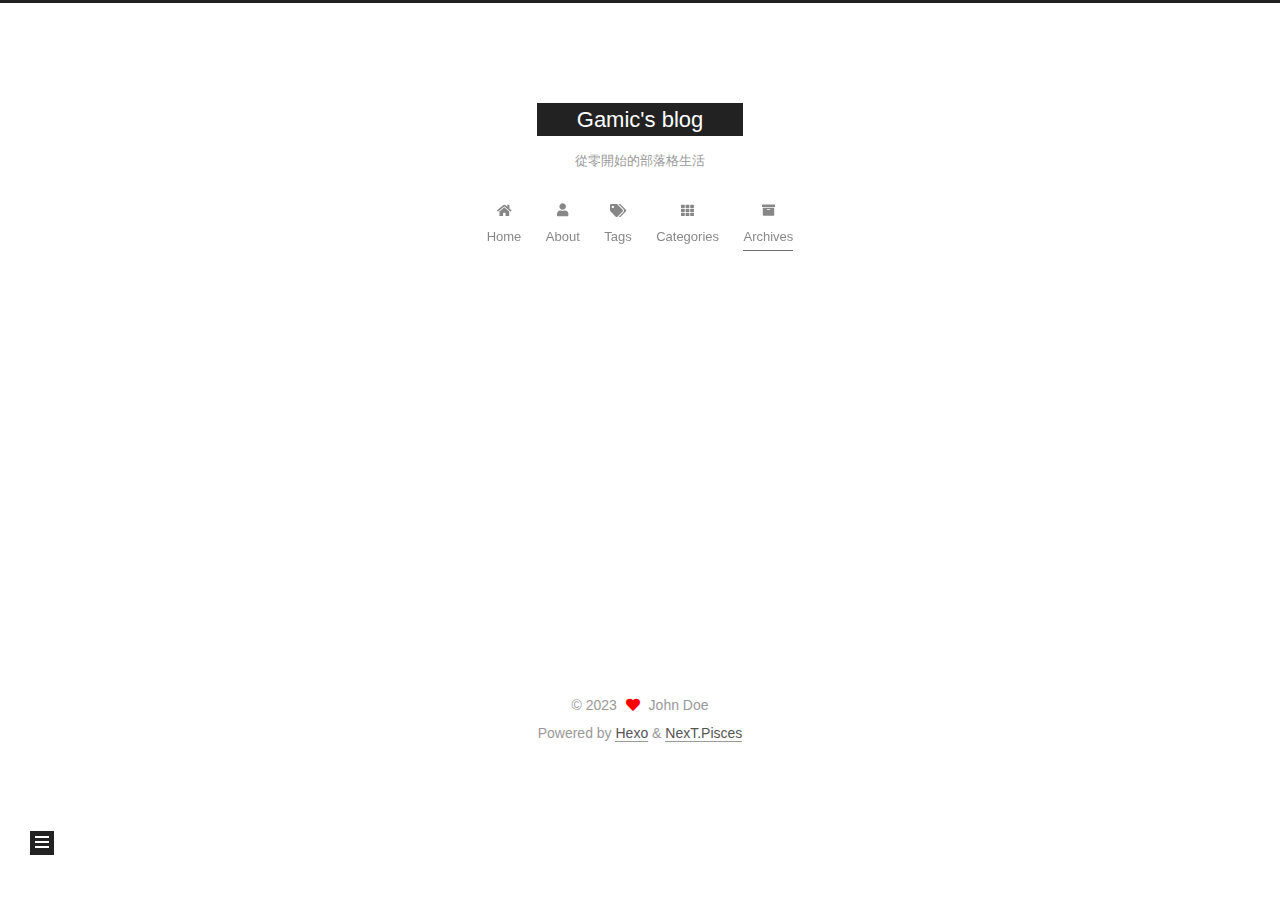
<file: archives/2023/01/index.html>
<!DOCTYPE html>
<html lang="en">
<head>
  <meta charset="UTF-8">
<meta name="viewport" content="width=device-width, initial-scale=1, maximum-scale=2">
<meta name="theme-color" content="#222">
<meta name="generator" content="Hexo 6.3.0">
  <link rel="apple-touch-icon" sizes="180x180" href="/images/apple-touch-icon-next.png">
  <link rel="icon" type="image/png" sizes="32x32" href="/images/favicon-32x32-next.png">
  <link rel="icon" type="image/png" sizes="16x16" href="/images/favicon-16x16-next.png">
  <link rel="mask-icon" href="/images/logo.svg" color="#222">

<link rel="stylesheet" href="/css/main.css">


<link rel="stylesheet" href="/lib/font-awesome/css/all.min.css">

<script id="hexo-configurations">
    var NexT = window.NexT || {};
    var CONFIG = {"hostname":"example.com","root":"/","scheme":"Pisces","version":"7.8.0","exturl":false,"sidebar":{"position":"left","display":"post","padding":18,"offset":12,"onmobile":false},"copycode":{"enable":false,"show_result":false,"style":null},"back2top":{"enable":true,"sidebar":false,"scrollpercent":false},"bookmark":{"enable":false,"color":"#222","save":"auto"},"fancybox":false,"mediumzoom":false,"lazyload":false,"pangu":false,"comments":{"style":"tabs","active":null,"storage":true,"lazyload":false,"nav":null},"algolia":{"hits":{"per_page":10},"labels":{"input_placeholder":"Search for Posts","hits_empty":"We didn't find any results for the search: ${query}","hits_stats":"${hits} results found in ${time} ms"}},"localsearch":{"enable":false,"trigger":"auto","top_n_per_article":1,"unescape":false,"preload":false},"motion":{"enable":true,"async":false,"transition":{"post_block":"fadeIn","post_header":"slideDownIn","post_body":"slideDownIn","coll_header":"slideLeftIn","sidebar":"slideUpIn"}}};
  </script>

  <meta property="og:type" content="website">
<meta property="og:title" content="Gamic&#39;s blog">
<meta property="og:url" content="http://example.com/archives/2023/01/index.html">
<meta property="og:site_name" content="Gamic&#39;s blog">
<meta property="og:locale" content="en_US">
<meta property="article:author" content="John Doe">
<meta name="twitter:card" content="summary">

<link rel="canonical" href="http://example.com/archives/2023/01/">


<script id="page-configurations">
  // https://hexo.io/docs/variables.html
  CONFIG.page = {
    sidebar: "",
    isHome : false,
    isPost : false,
    lang   : 'en'
  };
</script>

  <title>Archive | Gamic's blog</title>
  






  <noscript>
  <style>
  .use-motion .brand,
  .use-motion .menu-item,
  .sidebar-inner,
  .use-motion .post-block,
  .use-motion .pagination,
  .use-motion .comments,
  .use-motion .post-header,
  .use-motion .post-body,
  .use-motion .collection-header { opacity: initial; }

  .use-motion .site-title,
  .use-motion .site-subtitle {
    opacity: initial;
    top: initial;
  }

  .use-motion .logo-line-before i { left: initial; }
  .use-motion .logo-line-after i { right: initial; }
  </style>
</noscript>

</head>

<body itemscope itemtype="http://schema.org/WebPage">
  <div class="container use-motion">
    <div class="headband"></div>

    <header class="header" itemscope itemtype="http://schema.org/WPHeader">
      <div class="header-inner"><div class="site-brand-container">
  <div class="site-nav-toggle">
    <div class="toggle" aria-label="Toggle navigation bar">
      <span class="toggle-line toggle-line-first"></span>
      <span class="toggle-line toggle-line-middle"></span>
      <span class="toggle-line toggle-line-last"></span>
    </div>
  </div>

  <div class="site-meta">

    <a href="/" class="brand" rel="start">
      <span class="logo-line-before"><i></i></span>
      <h1 class="site-title">Gamic's blog</h1>
      <span class="logo-line-after"><i></i></span>
    </a>
      <p class="site-subtitle" itemprop="description">從零開始的部落格生活</p>
  </div>

  <div class="site-nav-right">
    <div class="toggle popup-trigger">
    </div>
  </div>
</div>




<nav class="site-nav">
  <ul id="menu" class="main-menu menu">
        <li class="menu-item menu-item-home">

    <a href="/" rel="section"><i class="fa fa-home fa-fw"></i>Home</a>

  </li>
        <li class="menu-item menu-item-about">

    <a href="/about/" rel="section"><i class="fa fa-user fa-fw"></i>About</a>

  </li>
        <li class="menu-item menu-item-tags">

    <a href="/tags/" rel="section"><i class="fa fa-tags fa-fw"></i>Tags</a>

  </li>
        <li class="menu-item menu-item-categories">

    <a href="/categories/" rel="section"><i class="fa fa-th fa-fw"></i>Categories</a>

  </li>
        <li class="menu-item menu-item-archives">

    <a href="/archives/" rel="section"><i class="fa fa-archive fa-fw"></i>Archives</a>

  </li>
  </ul>
</nav>




</div>
    </header>

    
  <div class="back-to-top">
    <i class="fa fa-arrow-up"></i>
    <span>0%</span>
  </div>


    <main class="main">
      <div class="main-inner">
        <div class="content-wrap">
          

          <div class="content archive">
            

  
  
  
  <div class="post-block">
    <div class="posts-collapse">
      <div class="collection-title">
        <span class="collection-header">Um..! 1 post. Keep on posting.</span>
      </div>

      
    <div class="collection-year">
      <span class="collection-header">2023</span>
    </div>

  <article itemscope itemtype="http://schema.org/Article">
    <header class="post-header">

      <div class="post-meta">
        <time itemprop="dateCreated"
              datetime="2023-01-31T21:28:06+08:00"
              content="2023-01-31">
          01-31
        </time>
      </div>

      <div class="post-title">
          <a class="post-title-link" href="/2023/01/31/Gamic/" itemprop="url">
            <span itemprop="name">BLOG!!!</span>
          </a>
      </div>

    </header>
  </article>


    </div>
  </div>
  
  
  

  



          </div>
          

<script>
  window.addEventListener('tabs:register', () => {
    let { activeClass } = CONFIG.comments;
    if (CONFIG.comments.storage) {
      activeClass = localStorage.getItem('comments_active') || activeClass;
    }
    if (activeClass) {
      let activeTab = document.querySelector(`a[href="#comment-${activeClass}"]`);
      if (activeTab) {
        activeTab.click();
      }
    }
  });
  if (CONFIG.comments.storage) {
    window.addEventListener('tabs:click', event => {
      if (!event.target.matches('.tabs-comment .tab-content .tab-pane')) return;
      let commentClass = event.target.classList[1];
      localStorage.setItem('comments_active', commentClass);
    });
  }
</script>

        </div>
          
  
  <div class="toggle sidebar-toggle">
    <span class="toggle-line toggle-line-first"></span>
    <span class="toggle-line toggle-line-middle"></span>
    <span class="toggle-line toggle-line-last"></span>
  </div>

  <aside class="sidebar">
    <div class="sidebar-inner">

      <ul class="sidebar-nav motion-element">
        <li class="sidebar-nav-toc">
          Table of Contents
        </li>
        <li class="sidebar-nav-overview">
          Overview
        </li>
      </ul>

      <!--noindex-->
      <div class="post-toc-wrap sidebar-panel">
      </div>
      <!--/noindex-->

      <div class="site-overview-wrap sidebar-panel">
        <div class="site-author motion-element" itemprop="author" itemscope itemtype="http://schema.org/Person">
  <p class="site-author-name" itemprop="name">John Doe</p>
  <div class="site-description" itemprop="description"></div>
</div>
<div class="site-state-wrap motion-element">
  <nav class="site-state">
      <div class="site-state-item site-state-posts">
          <a href="/archives/">
        
          <span class="site-state-item-count">1</span>
          <span class="site-state-item-name">posts</span>
        </a>
      </div>
  </nav>
</div>



      </div>

    </div>
  </aside>
  <div id="sidebar-dimmer"></div>


      </div>
    </main>

    <footer class="footer">
      <div class="footer-inner">
        

        

<div class="copyright">
  
  &copy; 
  <span itemprop="copyrightYear">2023</span>
  <span class="with-love">
    <i class="fa fa-heart"></i>
  </span>
  <span class="author" itemprop="copyrightHolder">John Doe</span>
</div>
  <div class="powered-by">Powered by <a href="https://hexo.io/" class="theme-link" rel="noopener" target="_blank">Hexo</a> & <a href="https://pisces.theme-next.org/" class="theme-link" rel="noopener" target="_blank">NexT.Pisces</a>
  </div>

        








      </div>
    </footer>
  </div>

  
  <script src="/lib/anime.min.js"></script>
  <script src="/lib/velocity/velocity.min.js"></script>
  <script src="/lib/velocity/velocity.ui.min.js"></script>

<script src="/js/utils.js"></script>

<script src="/js/motion.js"></script>


<script src="/js/schemes/pisces.js"></script>


<script src="/js/next-boot.js"></script>




  















  

  

</body>
</html>
</file>
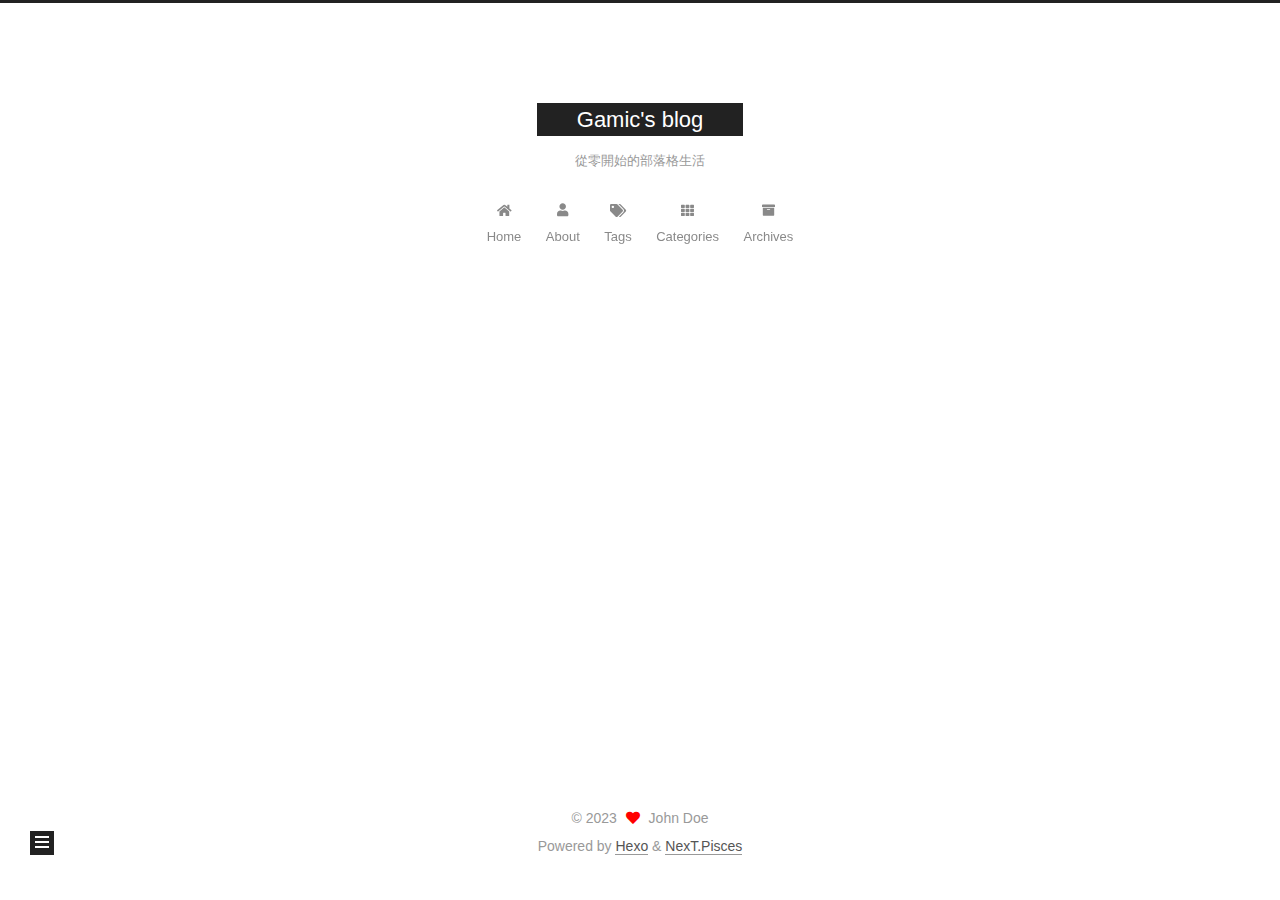
<file: 2023/01/31/Gamic/index.html>
<!DOCTYPE html>
<html lang="en">
<head>
  <meta charset="UTF-8">
<meta name="viewport" content="width=device-width, initial-scale=1, maximum-scale=2">
<meta name="theme-color" content="#222">
<meta name="generator" content="Hexo 6.3.0">
  <link rel="apple-touch-icon" sizes="180x180" href="/images/apple-touch-icon-next.png">
  <link rel="icon" type="image/png" sizes="32x32" href="/images/favicon-32x32-next.png">
  <link rel="icon" type="image/png" sizes="16x16" href="/images/favicon-16x16-next.png">
  <link rel="mask-icon" href="/images/logo.svg" color="#222">

<link rel="stylesheet" href="/css/main.css">


<link rel="stylesheet" href="/lib/font-awesome/css/all.min.css">

<script id="hexo-configurations">
    var NexT = window.NexT || {};
    var CONFIG = {"hostname":"example.com","root":"/","scheme":"Pisces","version":"7.8.0","exturl":false,"sidebar":{"position":"left","display":"post","padding":18,"offset":12,"onmobile":false},"copycode":{"enable":false,"show_result":false,"style":null},"back2top":{"enable":true,"sidebar":false,"scrollpercent":false},"bookmark":{"enable":false,"color":"#222","save":"auto"},"fancybox":false,"mediumzoom":false,"lazyload":false,"pangu":false,"comments":{"style":"tabs","active":null,"storage":true,"lazyload":false,"nav":null},"algolia":{"hits":{"per_page":10},"labels":{"input_placeholder":"Search for Posts","hits_empty":"We didn't find any results for the search: ${query}","hits_stats":"${hits} results found in ${time} ms"}},"localsearch":{"enable":false,"trigger":"auto","top_n_per_article":1,"unescape":false,"preload":false},"motion":{"enable":true,"async":false,"transition":{"post_block":"fadeIn","post_header":"slideDownIn","post_body":"slideDownIn","coll_header":"slideLeftIn","sidebar":"slideUpIn"}}};
  </script>

  <meta name="description" content="搞了好久終於搞出來了(歡呼">
<meta property="og:type" content="article">
<meta property="og:title" content="BLOG!!!">
<meta property="og:url" content="http://example.com/2023/01/31/Gamic/index.html">
<meta property="og:site_name" content="Gamic&#39;s blog">
<meta property="og:description" content="搞了好久終於搞出來了(歡呼">
<meta property="og:locale" content="en_US">
<meta property="article:published_time" content="2023-01-31T13:28:06.000Z">
<meta property="article:modified_time" content="2023-01-31T16:35:47.811Z">
<meta property="article:author" content="John Doe">
<meta name="twitter:card" content="summary">

<link rel="canonical" href="http://example.com/2023/01/31/Gamic/">


<script id="page-configurations">
  // https://hexo.io/docs/variables.html
  CONFIG.page = {
    sidebar: "",
    isHome : false,
    isPost : true,
    lang   : 'en'
  };
</script>

  <title>BLOG!!! | Gamic's blog</title>
  






  <noscript>
  <style>
  .use-motion .brand,
  .use-motion .menu-item,
  .sidebar-inner,
  .use-motion .post-block,
  .use-motion .pagination,
  .use-motion .comments,
  .use-motion .post-header,
  .use-motion .post-body,
  .use-motion .collection-header { opacity: initial; }

  .use-motion .site-title,
  .use-motion .site-subtitle {
    opacity: initial;
    top: initial;
  }

  .use-motion .logo-line-before i { left: initial; }
  .use-motion .logo-line-after i { right: initial; }
  </style>
</noscript>

</head>

<body itemscope itemtype="http://schema.org/WebPage">
  <div class="container use-motion">
    <div class="headband"></div>

    <header class="header" itemscope itemtype="http://schema.org/WPHeader">
      <div class="header-inner"><div class="site-brand-container">
  <div class="site-nav-toggle">
    <div class="toggle" aria-label="Toggle navigation bar">
      <span class="toggle-line toggle-line-first"></span>
      <span class="toggle-line toggle-line-middle"></span>
      <span class="toggle-line toggle-line-last"></span>
    </div>
  </div>

  <div class="site-meta">

    <a href="/" class="brand" rel="start">
      <span class="logo-line-before"><i></i></span>
      <h1 class="site-title">Gamic's blog</h1>
      <span class="logo-line-after"><i></i></span>
    </a>
      <p class="site-subtitle" itemprop="description">從零開始的部落格生活</p>
  </div>

  <div class="site-nav-right">
    <div class="toggle popup-trigger">
    </div>
  </div>
</div>




<nav class="site-nav">
  <ul id="menu" class="main-menu menu">
        <li class="menu-item menu-item-home">

    <a href="/" rel="section"><i class="fa fa-home fa-fw"></i>Home</a>

  </li>
        <li class="menu-item menu-item-about">

    <a href="/about/" rel="section"><i class="fa fa-user fa-fw"></i>About</a>

  </li>
        <li class="menu-item menu-item-tags">

    <a href="/tags/" rel="section"><i class="fa fa-tags fa-fw"></i>Tags</a>

  </li>
        <li class="menu-item menu-item-categories">

    <a href="/categories/" rel="section"><i class="fa fa-th fa-fw"></i>Categories</a>

  </li>
        <li class="menu-item menu-item-archives">

    <a href="/archives/" rel="section"><i class="fa fa-archive fa-fw"></i>Archives</a>

  </li>
  </ul>
</nav>




</div>
    </header>

    
  <div class="back-to-top">
    <i class="fa fa-arrow-up"></i>
    <span>0%</span>
  </div>


    <main class="main">
      <div class="main-inner">
        <div class="content-wrap">
          

          <div class="content post posts-expand">
            

    
  
  
  <article itemscope itemtype="http://schema.org/Article" class="post-block" lang="en">
    <link itemprop="mainEntityOfPage" href="http://example.com/2023/01/31/Gamic/">

    <span hidden itemprop="author" itemscope itemtype="http://schema.org/Person">
      <meta itemprop="image" content="/images/avatar.gif">
      <meta itemprop="name" content="John Doe">
      <meta itemprop="description" content="">
    </span>

    <span hidden itemprop="publisher" itemscope itemtype="http://schema.org/Organization">
      <meta itemprop="name" content="Gamic's blog">
    </span>
      <header class="post-header">
        <h1 class="post-title" itemprop="name headline">
          BLOG!!!
        </h1>

        <div class="post-meta">
            <span class="post-meta-item">
              <span class="post-meta-item-icon">
                <i class="far fa-calendar"></i>
              </span>
              <span class="post-meta-item-text">Posted on</span>

              <time title="Created: 2023-01-31 21:28:06" itemprop="dateCreated datePublished" datetime="2023-01-31T21:28:06+08:00">2023-01-31</time>
            </span>
              <span class="post-meta-item">
                <span class="post-meta-item-icon">
                  <i class="far fa-calendar-check"></i>
                </span>
                <span class="post-meta-item-text">Edited on</span>
                <time title="Modified: 2023-02-01 00:35:47" itemprop="dateModified" datetime="2023-02-01T00:35:47+08:00">2023-02-01</time>
              </span>

          
            <div class="post-description">搞了好久終於搞出來了(歡呼</div>

        </div>
      </header>

    
    
    
    <div class="post-body" itemprop="articleBody">

      
        <p>搞了好久終於搞出來了(歡呼</p>
<p>很久之前就想搞一個部落格了，結果被我拖到現在XD</p>
<p>把部落格弄出來後，條設定又弄了一陣子</p>
<p>現在還不是很會發文章，可能之後還要再研究一陣子吧(累</p>

    </div>

    
    
    

      <footer class="post-footer">

        


        
      </footer>
    
  </article>
  
  
  



          </div>
          

<script>
  window.addEventListener('tabs:register', () => {
    let { activeClass } = CONFIG.comments;
    if (CONFIG.comments.storage) {
      activeClass = localStorage.getItem('comments_active') || activeClass;
    }
    if (activeClass) {
      let activeTab = document.querySelector(`a[href="#comment-${activeClass}"]`);
      if (activeTab) {
        activeTab.click();
      }
    }
  });
  if (CONFIG.comments.storage) {
    window.addEventListener('tabs:click', event => {
      if (!event.target.matches('.tabs-comment .tab-content .tab-pane')) return;
      let commentClass = event.target.classList[1];
      localStorage.setItem('comments_active', commentClass);
    });
  }
</script>

        </div>
          
  
  <div class="toggle sidebar-toggle">
    <span class="toggle-line toggle-line-first"></span>
    <span class="toggle-line toggle-line-middle"></span>
    <span class="toggle-line toggle-line-last"></span>
  </div>

  <aside class="sidebar">
    <div class="sidebar-inner">

      <ul class="sidebar-nav motion-element">
        <li class="sidebar-nav-toc">
          Table of Contents
        </li>
        <li class="sidebar-nav-overview">
          Overview
        </li>
      </ul>

      <!--noindex-->
      <div class="post-toc-wrap sidebar-panel">
      </div>
      <!--/noindex-->

      <div class="site-overview-wrap sidebar-panel">
        <div class="site-author motion-element" itemprop="author" itemscope itemtype="http://schema.org/Person">
  <p class="site-author-name" itemprop="name">John Doe</p>
  <div class="site-description" itemprop="description"></div>
</div>
<div class="site-state-wrap motion-element">
  <nav class="site-state">
      <div class="site-state-item site-state-posts">
          <a href="/archives/">
        
          <span class="site-state-item-count">1</span>
          <span class="site-state-item-name">posts</span>
        </a>
      </div>
  </nav>
</div>



      </div>

    </div>
  </aside>
  <div id="sidebar-dimmer"></div>


      </div>
    </main>

    <footer class="footer">
      <div class="footer-inner">
        

        

<div class="copyright">
  
  &copy; 
  <span itemprop="copyrightYear">2023</span>
  <span class="with-love">
    <i class="fa fa-heart"></i>
  </span>
  <span class="author" itemprop="copyrightHolder">John Doe</span>
</div>
  <div class="powered-by">Powered by <a href="https://hexo.io/" class="theme-link" rel="noopener" target="_blank">Hexo</a> & <a href="https://pisces.theme-next.org/" class="theme-link" rel="noopener" target="_blank">NexT.Pisces</a>
  </div>

        








      </div>
    </footer>
  </div>

  
  <script src="/lib/anime.min.js"></script>
  <script src="/lib/velocity/velocity.min.js"></script>
  <script src="/lib/velocity/velocity.ui.min.js"></script>

<script src="/js/utils.js"></script>

<script src="/js/motion.js"></script>


<script src="/js/schemes/pisces.js"></script>


<script src="/js/next-boot.js"></script>




  















  

  

</body>
</html>
</file>
<file: css/main.css>
:root {
  --body-bg-color: #fff;
  --content-bg-color: #fff;
  --card-bg-color: #f5f5f5;
  --text-color: #555;
  --blockquote-color: #666;
  --link-color: #555;
  --link-hover-color: #222;
  --brand-color: #fff;
  --brand-hover-color: #fff;
  --table-row-odd-bg-color: #f9f9f9;
  --table-row-hover-bg-color: #f5f5f5;
  --menu-item-bg-color: #f5f5f5;
  --btn-default-bg: #222;
  --btn-default-color: #fff;
  --btn-default-border-color: #222;
  --btn-default-hover-bg: #fff;
  --btn-default-hover-color: #222;
  --btn-default-hover-border-color: #222;
}
html {
  line-height: 1.15; /* 1 */
  -webkit-text-size-adjust: 100%; /* 2 */
}
body {
  margin: 0;
}
main {
  display: block;
}
h1 {
  font-size: 2em;
  margin: 0.67em 0;
}
hr {
  box-sizing: content-box; /* 1 */
  height: 0; /* 1 */
  overflow: visible; /* 2 */
}
pre {
  font-family: monospace, monospace; /* 1 */
  font-size: 1em; /* 2 */
}
a {
  background: transparent;
}
abbr[title] {
  border-bottom: none; /* 1 */
  text-decoration: underline; /* 2 */
  text-decoration: underline dotted; /* 2 */
}
b,
strong {
  font-weight: bolder;
}
code,
kbd,
samp {
  font-family: monospace, monospace; /* 1 */
  font-size: 1em; /* 2 */
}
small {
  font-size: 80%;
}
sub,
sup {
  font-size: 75%;
  line-height: 0;
  position: relative;
  vertical-align: baseline;
}
sub {
  bottom: -0.25em;
}
sup {
  top: -0.5em;
}
img {
  border-style: none;
}
button,
input,
optgroup,
select,
textarea {
  font-family: inherit; /* 1 */
  font-size: 100%; /* 1 */
  line-height: 1.15; /* 1 */
  margin: 0; /* 2 */
}
button,
input {
/* 1 */
  overflow: visible;
}
button,
select {
/* 1 */
  text-transform: none;
}
button,
[type='button'],
[type='reset'],
[type='submit'] {
  -webkit-appearance: button;
}
button::-moz-focus-inner,
[type='button']::-moz-focus-inner,
[type='reset']::-moz-focus-inner,
[type='submit']::-moz-focus-inner {
  border-style: none;
  padding: 0;
}
button:-moz-focusring,
[type='button']:-moz-focusring,
[type='reset']:-moz-focusring,
[type='submit']:-moz-focusring {
  outline: 1px dotted ButtonText;
}
fieldset {
  padding: 0.35em 0.75em 0.625em;
}
legend {
  box-sizing: border-box; /* 1 */
  color: inherit; /* 2 */
  display: table; /* 1 */
  max-width: 100%; /* 1 */
  padding: 0; /* 3 */
  white-space: normal; /* 1 */
}
progress {
  vertical-align: baseline;
}
textarea {
  overflow: auto;
}
[type='checkbox'],
[type='radio'] {
  box-sizing: border-box; /* 1 */
  padding: 0; /* 2 */
}
[type='number']::-webkit-inner-spin-button,
[type='number']::-webkit-outer-spin-button {
  height: auto;
}
[type='search'] {
  outline-offset: -2px; /* 2 */
  -webkit-appearance: textfield; /* 1 */
}
[type='search']::-webkit-search-decoration {
  -webkit-appearance: none;
}
::-webkit-file-upload-button {
  font: inherit; /* 2 */
  -webkit-appearance: button; /* 1 */
}
details {
  display: block;
}
summary {
  display: list-item;
}
template {
  display: none;
}
[hidden] {
  display: none;
}
::selection {
  background: #262a30;
  color: #eee;
}
html,
body {
  height: 100%;
}
body {
  background: var(--body-bg-color);
  color: var(--text-color);
  font-family: 'Lato', "PingFang SC", "Microsoft YaHei", sans-serif;
  font-size: 1em;
  line-height: 2;
}
@media (max-width: 991px) {
  body {
    padding-left: 0 !important;
    padding-right: 0 !important;
  }
}
h1,
h2,
h3,
h4,
h5,
h6 {
  font-family: 'Lato', "PingFang SC", "Microsoft YaHei", sans-serif;
  font-weight: bold;
  line-height: 1.5;
  margin: 20px 0 15px;
}
h1 {
  font-size: 1.5em;
}
h2 {
  font-size: 1.375em;
}
h3 {
  font-size: 1.25em;
}
h4 {
  font-size: 1.125em;
}
h5 {
  font-size: 1em;
}
h6 {
  font-size: 0.875em;
}
p {
  margin: 0 0 20px 0;
}
a,
span.exturl {
  border-bottom: 1px solid #999;
  color: var(--link-color);
  outline: 0;
  text-decoration: none;
  overflow-wrap: break-word;
  word-wrap: break-word;
  cursor: pointer;
}
a:hover,
span.exturl:hover {
  border-bottom-color: var(--link-hover-color);
  color: var(--link-hover-color);
}
iframe,
img,
video {
  display: block;
  margin-left: auto;
  margin-right: auto;
  max-width: 100%;
}
hr {
  background-image: repeating-linear-gradient(-45deg, #ddd, #ddd 4px, transparent 4px, transparent 8px);
  border: 0;
  height: 3px;
  margin: 40px 0;
}
blockquote {
  border-left: 4px solid #ddd;
  color: var(--blockquote-color);
  margin: 0;
  padding: 0 15px;
}
blockquote cite::before {
  content: '-';
  padding: 0 5px;
}
dt {
  font-weight: bold;
}
dd {
  margin: 0;
  padding: 0;
}
kbd {
  background-color: #f5f5f5;
  background-image: linear-gradient(#eee, #fff, #eee);
  border: 1px solid #ccc;
  border-radius: 0.2em;
  box-shadow: 0.1em 0.1em 0.2em rgba(0,0,0,0.1);
  color: #555;
  font-family: inherit;
  padding: 0.1em 0.3em;
  white-space: nowrap;
}
.table-container {
  overflow: auto;
}
table {
  border-collapse: collapse;
  border-spacing: 0;
  font-size: 0.875em;
  margin: 0 0 20px 0;
  width: 100%;
}
tbody tr:nth-of-type(odd) {
  background: var(--table-row-odd-bg-color);
}
tbody tr:hover {
  background: var(--table-row-hover-bg-color);
}
caption,
th,
td {
  font-weight: normal;
  padding: 8px;
  vertical-align: middle;
}
th,
td {
  border: 1px solid #ddd;
  border-bottom: 3px solid #ddd;
}
th {
  font-weight: 700;
  padding-bottom: 10px;
}
td {
  border-bottom-width: 1px;
}
.btn {
  background: var(--btn-default-bg);
  border: 2px solid var(--btn-default-border-color);
  border-radius: 0;
  color: var(--btn-default-color);
  display: inline-block;
  font-size: 0.875em;
  line-height: 2;
  padding: 0 20px;
  text-decoration: none;
  transition-property: background-color;
  transition-delay: 0s;
  transition-duration: 0.2s;
  transition-timing-function: ease-in-out;
}
.btn:hover {
  background: var(--btn-default-hover-bg);
  border-color: var(--btn-default-hover-border-color);
  color: var(--btn-default-hover-color);
}
.btn + .btn {
  margin: 0 0 8px 8px;
}
.btn .fa-fw {
  text-align: left;
  width: 1.285714285714286em;
}
.toggle {
  line-height: 0;
}
.toggle .toggle-line {
  background: #fff;
  display: inline-block;
  height: 2px;
  left: 0;
  position: relative;
  top: 0;
  transition: all 0.4s;
  vertical-align: top;
  width: 100%;
}
.toggle .toggle-line:not(:first-child) {
  margin-top: 3px;
}
.toggle.toggle-arrow .toggle-line-first {
  left: 50%;
  top: 2px;
  transform: rotate(45deg);
  width: 50%;
}
.toggle.toggle-arrow .toggle-line-middle {
  left: 2px;
  width: 90%;
}
.toggle.toggle-arrow .toggle-line-last {
  left: 50%;
  top: -2px;
  transform: rotate(-45deg);
  width: 50%;
}
.toggle.toggle-close .toggle-line-first {
  transform: rotate(-45deg);
  top: 5px;
}
.toggle.toggle-close .toggle-line-middle {
  opacity: 0;
}
.toggle.toggle-close .toggle-line-last {
  transform: rotate(45deg);
  top: -5px;
}
.highlight,
pre {
  background: #f7f7f7;
  color: #4d4d4c;
  line-height: 1.6;
  margin: 0 auto 20px;
}
pre,
code {
  font-family: consolas, Menlo, monospace, "PingFang SC", "Microsoft YaHei";
}
code {
  background: #eee;
  border-radius: 3px;
  color: #555;
  padding: 2px 4px;
  overflow-wrap: break-word;
  word-wrap: break-word;
}
.highlight *::selection {
  background: #d6d6d6;
}
.highlight pre {
  border: 0;
  margin: 0;
  padding: 10px 0;
}
.highlight table {
  border: 0;
  margin: 0;
  width: auto;
}
.highlight td {
  border: 0;
  padding: 0;
}
.highlight figcaption {
  background: #eff2f3;
  color: #4d4d4c;
  display: flex;
  font-size: 0.875em;
  justify-content: space-between;
  line-height: 1.2;
  padding: 0.5em;
}
.highlight figcaption a {
  color: #4d4d4c;
}
.highlight figcaption a:hover {
  border-bottom-color: #4d4d4c;
}
.highlight .gutter {
  -moz-user-select: none;
  -ms-user-select: none;
  -webkit-user-select: none;
  user-select: none;
}
.highlight .gutter pre {
  background: #eff2f3;
  color: #869194;
  padding-left: 10px;
  padding-right: 10px;
  text-align: right;
}
.highlight .code pre {
  background: #f7f7f7;
  padding-left: 10px;
  width: 100%;
}
.gist table {
  width: auto;
}
.gist table td {
  border: 0;
}
pre {
  overflow: auto;
  padding: 10px;
}
pre code {
  background: none;
  color: #4d4d4c;
  font-size: 0.875em;
  padding: 0;
  text-shadow: none;
}
pre .deletion {
  background: #fdd;
}
pre .addition {
  background: #dfd;
}
pre .meta {
  color: #eab700;
  -moz-user-select: none;
  -ms-user-select: none;
  -webkit-user-select: none;
  user-select: none;
}
pre .comment {
  color: #8e908c;
}
pre .variable,
pre .attribute,
pre .tag,
pre .name,
pre .regexp,
pre .ruby .constant,
pre .xml .tag .title,
pre .xml .pi,
pre .xml .doctype,
pre .html .doctype,
pre .css .id,
pre .css .class,
pre .css .pseudo {
  color: #c82829;
}
pre .number,
pre .preprocessor,
pre .built_in,
pre .builtin-name,
pre .literal,
pre .params,
pre .constant,
pre .command {
  color: #f5871f;
}
pre .ruby .class .title,
pre .css .rules .attribute,
pre .string,
pre .symbol,
pre .value,
pre .inheritance,
pre .header,
pre .ruby .symbol,
pre .xml .cdata,
pre .special,
pre .formula {
  color: #718c00;
}
pre .title,
pre .css .hexcolor {
  color: #3e999f;
}
pre .function,
pre .python .decorator,
pre .python .title,
pre .ruby .function .title,
pre .ruby .title .keyword,
pre .perl .sub,
pre .javascript .title,
pre .coffeescript .title {
  color: #4271ae;
}
pre .keyword,
pre .javascript .function {
  color: #8959a8;
}
.blockquote-center {
  border-left: none;
  margin: 40px 0;
  padding: 0;
  position: relative;
  text-align: center;
}
.blockquote-center .fa {
  display: block;
  opacity: 0.6;
  position: absolute;
  width: 100%;
}
.blockquote-center .fa-quote-left {
  border-top: 1px solid #ccc;
  text-align: left;
  top: -20px;
}
.blockquote-center .fa-quote-right {
  border-bottom: 1px solid #ccc;
  text-align: right;
  bottom: -20px;
}
.blockquote-center p,
.blockquote-center div {
  text-align: center;
}
.post-body .group-picture img {
  margin: 0 auto;
  padding: 0 3px;
}
.group-picture-row {
  margin-bottom: 6px;
  overflow: hidden;
}
.group-picture-column {
  float: left;
  margin-bottom: 10px;
}
.post-body .label {
  color: #555;
  display: inline;
  padding: 0 2px;
}
.post-body .label.default {
  background: #f0f0f0;
}
.post-body .label.primary {
  background: #efe6f7;
}
.post-body .label.info {
  background: #e5f2f8;
}
.post-body .label.success {
  background: #e7f4e9;
}
.post-body .label.warning {
  background: #fcf6e1;
}
.post-body .label.danger {
  background: #fae8eb;
}
.post-body .tabs {
  margin-bottom: 20px;
}
.post-body .tabs,
.tabs-comment {
  display: block;
  padding-top: 10px;
  position: relative;
}
.post-body .tabs ul.nav-tabs,
.tabs-comment ul.nav-tabs {
  display: flex;
  flex-wrap: wrap;
  margin: 0;
  margin-bottom: -1px;
  padding: 0;
}
@media (max-width: 413px) {
  .post-body .tabs ul.nav-tabs,
  .tabs-comment ul.nav-tabs {
    display: block;
    margin-bottom: 5px;
  }
}
.post-body .tabs ul.nav-tabs li.tab,
.tabs-comment ul.nav-tabs li.tab {
  border-bottom: 1px solid #ddd;
  border-left: 1px solid transparent;
  border-right: 1px solid transparent;
  border-top: 3px solid transparent;
  flex-grow: 1;
  list-style-type: none;
  border-radius: 0 0 0 0;
}
@media (max-width: 413px) {
  .post-body .tabs ul.nav-tabs li.tab,
  .tabs-comment ul.nav-tabs li.tab {
    border-bottom: 1px solid transparent;
    border-left: 3px solid transparent;
    border-right: 1px solid transparent;
    border-top: 1px solid transparent;
  }
}
@media (max-width: 413px) {
  .post-body .tabs ul.nav-tabs li.tab,
  .tabs-comment ul.nav-tabs li.tab {
    border-radius: 0;
  }
}
.post-body .tabs ul.nav-tabs li.tab a,
.tabs-comment ul.nav-tabs li.tab a {
  border-bottom: initial;
  display: block;
  line-height: 1.8;
  outline: 0;
  padding: 0.25em 0.75em;
  text-align: center;
  transition-delay: 0s;
  transition-duration: 0.2s;
  transition-timing-function: ease-out;
}
.post-body .tabs ul.nav-tabs li.tab a i,
.tabs-comment ul.nav-tabs li.tab a i {
  width: 1.285714285714286em;
}
.post-body .tabs ul.nav-tabs li.tab.active,
.tabs-comment ul.nav-tabs li.tab.active {
  border-bottom: 1px solid transparent;
  border-left: 1px solid #ddd;
  border-right: 1px solid #ddd;
  border-top: 3px solid #fc6423;
}
@media (max-width: 413px) {
  .post-body .tabs ul.nav-tabs li.tab.active,
  .tabs-comment ul.nav-tabs li.tab.active {
    border-bottom: 1px solid #ddd;
    border-left: 3px solid #fc6423;
    border-right: 1px solid #ddd;
    border-top: 1px solid #ddd;
  }
}
.post-body .tabs ul.nav-tabs li.tab.active a,
.tabs-comment ul.nav-tabs li.tab.active a {
  color: var(--link-color);
  cursor: default;
}
.post-body .tabs .tab-content .tab-pane,
.tabs-comment .tab-content .tab-pane {
  border: 1px solid #ddd;
  border-top: 0;
  padding: 20px 20px 0 20px;
  border-radius: 0;
}
.post-body .tabs .tab-content .tab-pane:not(.active),
.tabs-comment .tab-content .tab-pane:not(.active) {
  display: none;
}
.post-body .tabs .tab-content .tab-pane.active,
.tabs-comment .tab-content .tab-pane.active {
  display: block;
}
.post-body .tabs .tab-content .tab-pane.active:nth-of-type(1),
.tabs-comment .tab-content .tab-pane.active:nth-of-type(1) {
  border-radius: 0 0 0 0;
}
@media (max-width: 413px) {
  .post-body .tabs .tab-content .tab-pane.active:nth-of-type(1),
  .tabs-comment .tab-content .tab-pane.active:nth-of-type(1) {
    border-radius: 0;
  }
}
.post-body .note {
  border-radius: 3px;
  margin-bottom: 20px;
  padding: 1em;
  position: relative;
  border: 1px solid #eee;
  border-left-width: 5px;
}
.post-body .note h2,
.post-body .note h3,
.post-body .note h4,
.post-body .note h5,
.post-body .note h6 {
  margin-top: 0;
  border-bottom: initial;
  margin-bottom: 0;
  padding-top: 0;
}
.post-body .note p:first-child,
.post-body .note ul:first-child,
.post-body .note ol:first-child,
.post-body .note table:first-child,
.post-body .note pre:first-child,
.post-body .note blockquote:first-child,
.post-body .note img:first-child {
  margin-top: 0;
}
.post-body .note p:last-child,
.post-body .note ul:last-child,
.post-body .note ol:last-child,
.post-body .note table:last-child,
.post-body .note pre:last-child,
.post-body .note blockquote:last-child,
.post-body .note img:last-child {
  margin-bottom: 0;
}
.post-body .note.default {
  border-left-color: #777;
}
.post-body .note.default h2,
.post-body .note.default h3,
.post-body .note.default h4,
.post-body .note.default h5,
.post-body .note.default h6 {
  color: #777;
}
.post-body .note.primary {
  border-left-color: #6f42c1;
}
.post-body .note.primary h2,
.post-body .note.primary h3,
.post-body .note.primary h4,
.post-body .note.primary h5,
.post-body .note.primary h6 {
  color: #6f42c1;
}
.post-body .note.info {
  border-left-color: #428bca;
}
.post-body .note.info h2,
.post-body .note.info h3,
.post-body .note.info h4,
.post-body .note.info h5,
.post-body .note.info h6 {
  color: #428bca;
}
.post-body .note.success {
  border-left-color: #5cb85c;
}
.post-body .note.success h2,
.post-body .note.success h3,
.post-body .note.success h4,
.post-body .note.success h5,
.post-body .note.success h6 {
  color: #5cb85c;
}
.post-body .note.warning {
  border-left-color: #f0ad4e;
}
.post-body .note.warning h2,
.post-body .note.warning h3,
.post-body .note.warning h4,
.post-body .note.warning h5,
.post-body .note.warning h6 {
  color: #f0ad4e;
}
.post-body .note.danger {
  border-left-color: #d9534f;
}
.post-body .note.danger h2,
.post-body .note.danger h3,
.post-body .note.danger h4,
.post-body .note.danger h5,
.post-body .note.danger h6 {
  color: #d9534f;
}
.pagination .prev,
.pagination .next,
.pagination .page-number,
.pagination .space {
  display: inline-block;
  margin: 0 10px;
  padding: 0 11px;
  position: relative;
  top: -1px;
}
@media (max-width: 767px) {
  .pagination .prev,
  .pagination .next,
  .pagination .page-number,
  .pagination .space {
    margin: 0 5px;
  }
}
.pagination {
  border-top: 1px solid #eee;
  margin: 120px 0 0;
  text-align: center;
}
.pagination .prev,
.pagination .next,
.pagination .page-number {
  border-bottom: 0;
  border-top: 1px solid #eee;
  transition-property: border-color;
  transition-delay: 0s;
  transition-duration: 0.2s;
  transition-timing-function: ease-in-out;
}
.pagination .prev:hover,
.pagination .next:hover,
.pagination .page-number:hover {
  border-top-color: #222;
}
.pagination .space {
  margin: 0;
  padding: 0;
}
.pagination .prev {
  margin-left: 0;
}
.pagination .next {
  margin-right: 0;
}
.pagination .page-number.current {
  background: #ccc;
  border-top-color: #ccc;
  color: #fff;
}
@media (max-width: 767px) {
  .pagination {
    border-top: none;
  }
  .pagination .prev,
  .pagination .next,
  .pagination .page-number {
    border-bottom: 1px solid #eee;
    border-top: 0;
    margin-bottom: 10px;
    padding: 0 10px;
  }
  .pagination .prev:hover,
  .pagination .next:hover,
  .pagination .page-number:hover {
    border-bottom-color: #222;
  }
}
.comments {
  margin-top: 60px;
  overflow: hidden;
}
.comment-button-group {
  display: flex;
  flex-wrap: wrap-reverse;
  justify-content: center;
  margin: 1em 0;
}
.comment-button-group .comment-button {
  margin: 0.1em 0.2em;
}
.comment-button-group .comment-button.active {
  background: var(--btn-default-hover-bg);
  border-color: var(--btn-default-hover-border-color);
  color: var(--btn-default-hover-color);
}
.comment-position {
  display: none;
}
.comment-position.active {
  display: block;
}
.tabs-comment {
  background: var(--content-bg-color);
  margin-top: 4em;
  padding-top: 0;
}
.tabs-comment .comments {
  border: 0;
  box-shadow: none;
  margin-top: 0;
  padding-top: 0;
}
.container {
  min-height: 100%;
  position: relative;
}
.main-inner {
  margin: 0 auto;
  width: 700px;
}
@media (min-width: 1200px) {
  .main-inner {
    width: 800px;
  }
}
@media (min-width: 1600px) {
  .main-inner {
    width: 900px;
  }
}
@media (max-width: 767px) {
  .content-wrap {
    padding: 0 20px;
  }
}
.header {
  background: transparent;
}
.header-inner {
  margin: 0 auto;
  width: 700px;
}
@media (min-width: 1200px) {
  .header-inner {
    width: 800px;
  }
}
@media (min-width: 1600px) {
  .header-inner {
    width: 900px;
  }
}
.site-brand-container {
  display: flex;
  flex-shrink: 0;
  padding: 0 10px;
}
.headband {
  background: #222;
  height: 3px;
}
.site-meta {
  flex-grow: 1;
  text-align: center;
}
@media (max-width: 767px) {
  .site-meta {
    text-align: center;
  }
}
.brand {
  border-bottom: none;
  color: var(--brand-color);
  display: inline-block;
  line-height: 1.375em;
  padding: 0 40px;
  position: relative;
}
.brand:hover {
  color: var(--brand-hover-color);
}
.site-title {
  font-family: 'Lato', "PingFang SC", "Microsoft YaHei", sans-serif;
  font-size: 1.375em;
  font-weight: normal;
  margin: 0;
}
.site-subtitle {
  color: #999;
  font-size: 0.8125em;
  margin: 10px 0;
}
.use-motion .brand {
  opacity: 0;
}
.use-motion .site-title,
.use-motion .site-subtitle,
.use-motion .custom-logo-image {
  opacity: 0;
  position: relative;
  top: -10px;
}
.site-nav-toggle,
.site-nav-right {
  display: none;
}
@media (max-width: 767px) {
  .site-nav-toggle,
  .site-nav-right {
    display: flex;
    flex-direction: column;
    justify-content: center;
  }
}
.site-nav-toggle .toggle,
.site-nav-right .toggle {
  color: var(--text-color);
  padding: 10px;
  width: 22px;
}
.site-nav-toggle .toggle .toggle-line,
.site-nav-right .toggle .toggle-line {
  background: var(--text-color);
  border-radius: 1px;
}
.site-nav {
  display: block;
}
@media (max-width: 767px) {
  .site-nav {
    clear: both;
    display: none;
  }
}
.site-nav.site-nav-on {
  display: block;
}
.menu {
  margin-top: 20px;
  padding-left: 0;
  text-align: center;
}
.menu-item {
  display: inline-block;
  list-style: none;
  margin: 0 10px;
}
@media (max-width: 767px) {
  .menu-item {
    display: block;
    margin-top: 10px;
  }
  .menu-item.menu-item-search {
    display: none;
  }
}
.menu-item a,
.menu-item span.exturl {
  border-bottom: 0;
  display: block;
  font-size: 0.8125em;
  transition-property: border-color;
  transition-delay: 0s;
  transition-duration: 0.2s;
  transition-timing-function: ease-in-out;
}
@media (hover: none) {
  .menu-item a:hover,
  .menu-item span.exturl:hover {
    border-bottom-color: transparent !important;
  }
}
.menu-item .fa,
.menu-item .fab,
.menu-item .far,
.menu-item .fas {
  margin-right: 8px;
}
.menu-item .badge {
  display: inline-block;
  font-weight: bold;
  line-height: 1;
  margin-left: 0.35em;
  margin-top: 0.35em;
  text-align: center;
  white-space: nowrap;
}
@media (max-width: 767px) {
  .menu-item .badge {
    float: right;
    margin-left: 0;
  }
}
.menu-item-active a,
.menu .menu-item a:hover,
.menu .menu-item span.exturl:hover {
  background: var(--menu-item-bg-color);
}
.use-motion .menu-item {
  opacity: 0;
}
.sidebar {
  background: #222;
  bottom: 0;
  box-shadow: inset 0 2px 6px #000;
  position: fixed;
  top: 0;
}
@media (max-width: 991px) {
  .sidebar {
    display: none;
  }
}
.sidebar-inner {
  color: #999;
  padding: 18px 10px;
  text-align: center;
}
.cc-license {
  margin-top: 10px;
  text-align: center;
}
.cc-license .cc-opacity {
  border-bottom: none;
  opacity: 0.7;
}
.cc-license .cc-opacity:hover {
  opacity: 0.9;
}
.cc-license img {
  display: inline-block;
}
.site-author-image {
  border: 2px solid #333;
  display: block;
  margin: 0 auto;
  max-width: 96px;
  padding: 2px;
}
.site-author-name {
  color: #f5f5f5;
  font-weight: normal;
  margin: 5px 0 0;
  text-align: center;
}
.site-description {
  color: #999;
  font-size: 1em;
  margin-top: 5px;
  text-align: center;
}
.links-of-author {
  margin-top: 15px;
}
.links-of-author a,
.links-of-author span.exturl {
  border-bottom-color: #555;
  display: inline-block;
  font-size: 0.8125em;
  margin-bottom: 10px;
  margin-right: 10px;
  vertical-align: middle;
}
.links-of-author a::before,
.links-of-author span.exturl::before {
  background: #52f9aa;
  border-radius: 50%;
  content: ' ';
  display: inline-block;
  height: 4px;
  margin-right: 3px;
  vertical-align: middle;
  width: 4px;
}
.sidebar-button {
  margin-top: 15px;
}
.sidebar-button a {
  border: 1px solid #fc6423;
  border-radius: 4px;
  color: #fc6423;
  display: inline-block;
  padding: 0 15px;
}
.sidebar-button a .fa,
.sidebar-button a .fab,
.sidebar-button a .far,
.sidebar-button a .fas {
  margin-right: 5px;
}
.sidebar-button a:hover {
  background: #fc6423;
  border: 1px solid #fc6423;
  color: #fff;
}
.sidebar-button a:hover .fa,
.sidebar-button a:hover .fab,
.sidebar-button a:hover .far,
.sidebar-button a:hover .fas {
  color: #fff;
}
.links-of-blogroll {
  font-size: 0.8125em;
  margin-top: 10px;
}
.links-of-blogroll-title {
  font-size: 0.875em;
  font-weight: 600;
  margin-top: 0;
}
.links-of-blogroll-list {
  list-style: none;
  margin: 0;
  padding: 0;
}
#sidebar-dimmer {
  display: none;
}
@media (max-width: 767px) {
  #sidebar-dimmer {
    background: #000;
    display: block;
    height: 100%;
    left: 100%;
    opacity: 0;
    position: fixed;
    top: 0;
    width: 100%;
    z-index: 1100;
  }
  .sidebar-active + #sidebar-dimmer {
    opacity: 0.7;
    transform: translateX(-100%);
    transition: opacity 0.5s;
  }
}
.sidebar-nav {
  margin: 0;
  padding-bottom: 20px;
  padding-left: 0;
}
.sidebar-nav li {
  border-bottom: 1px solid transparent;
  color: #666;
  cursor: pointer;
  display: inline-block;
  font-size: 0.875em;
}
.sidebar-nav li.sidebar-nav-overview {
  margin-left: 10px;
}
.sidebar-nav li:hover {
  color: #f5f5f5;
}
.sidebar-nav .sidebar-nav-active {
  border-bottom-color: #87daff;
  color: #87daff;
}
.sidebar-nav .sidebar-nav-active:hover {
  color: #87daff;
}
.sidebar-panel {
  display: none;
  overflow-x: hidden;
  overflow-y: auto;
}
.sidebar-panel-active {
  display: block;
}
.sidebar-toggle {
  background: #222;
  bottom: 45px;
  cursor: pointer;
  height: 14px;
  left: 30px;
  padding: 5px;
  position: fixed;
  width: 14px;
  z-index: 1300;
}
@media (max-width: 991px) {
  .sidebar-toggle {
    left: 20px;
    opacity: 0.8;
    display: none;
  }
}
.sidebar-toggle:hover .toggle-line {
  background: #87daff;
}
.post-toc {
  font-size: 0.875em;
}
.post-toc ol {
  list-style: none;
  margin: 0;
  padding: 0 2px 5px 10px;
  text-align: left;
}
.post-toc ol > ol {
  padding-left: 0;
}
.post-toc ol a {
  transition-property: all;
  transition-delay: 0s;
  transition-duration: 0.2s;
  transition-timing-function: ease-in-out;
}
.post-toc .nav-item {
  line-height: 1.8;
  overflow: hidden;
  text-overflow: ellipsis;
  white-space: nowrap;
}
.post-toc .nav .nav-child {
  display: none;
}
.post-toc .nav .active > .nav-child {
  display: block;
}
.post-toc .nav .active-current > .nav-child {
  display: block;
}
.post-toc .nav .active-current > .nav-child > .nav-item {
  display: block;
}
.post-toc .nav .active > a {
  border-bottom-color: #87daff;
  color: #87daff;
}
.post-toc .nav .active-current > a {
  color: #87daff;
}
.post-toc .nav .active-current > a:hover {
  color: #87daff;
}
.site-state {
  display: flex;
  justify-content: center;
  line-height: 1.4;
  margin-top: 10px;
  overflow: hidden;
  text-align: center;
  white-space: nowrap;
}
.site-state-item {
  padding: 0 15px;
}
.site-state-item:not(:first-child) {
  border-left: 1px solid #333;
}
.site-state-item a {
  border-bottom: none;
}
.site-state-item-count {
  display: block;
  font-size: 1.25em;
  font-weight: 600;
  text-align: center;
}
.site-state-item-name {
  color: inherit;
  font-size: 0.875em;
}
.footer {
  color: #999;
  font-size: 0.875em;
  padding: 20px 0;
}
.footer.footer-fixed {
  bottom: 0;
  left: 0;
  position: absolute;
  right: 0;
}
.footer-inner {
  box-sizing: border-box;
  margin: 0 auto;
  text-align: center;
  width: 700px;
}
@media (min-width: 1200px) {
  .footer-inner {
    width: 800px;
  }
}
@media (min-width: 1600px) {
  .footer-inner {
    width: 900px;
  }
}
.languages {
  display: inline-block;
  font-size: 1.125em;
  position: relative;
}
.languages .lang-select-label span {
  margin: 0 0.5em;
}
.languages .lang-select {
  height: 100%;
  left: 0;
  opacity: 0;
  position: absolute;
  top: 0;
  width: 100%;
}
.with-love {
  color: #ff0000;
  display: inline-block;
  margin: 0 5px;
}
.powered-by,
.theme-info {
  display: inline-block;
}
@-moz-keyframes iconAnimate {
  0%, 100% {
    transform: scale(1);
  }
  10%, 30% {
    transform: scale(0.9);
  }
  20%, 40%, 60%, 80% {
    transform: scale(1.1);
  }
  50%, 70% {
    transform: scale(1.1);
  }
}
@-webkit-keyframes iconAnimate {
  0%, 100% {
    transform: scale(1);
  }
  10%, 30% {
    transform: scale(0.9);
  }
  20%, 40%, 60%, 80% {
    transform: scale(1.1);
  }
  50%, 70% {
    transform: scale(1.1);
  }
}
@-o-keyframes iconAnimate {
  0%, 100% {
    transform: scale(1);
  }
  10%, 30% {
    transform: scale(0.9);
  }
  20%, 40%, 60%, 80% {
    transform: scale(1.1);
  }
  50%, 70% {
    transform: scale(1.1);
  }
}
@keyframes iconAnimate {
  0%, 100% {
    transform: scale(1);
  }
  10%, 30% {
    transform: scale(0.9);
  }
  20%, 40%, 60%, 80% {
    transform: scale(1.1);
  }
  50%, 70% {
    transform: scale(1.1);
  }
}
.back-to-top {
  font-size: 12px;
  text-align: center;
  transition-delay: 0s;
  transition-duration: 0.2s;
  transition-timing-function: ease-in-out;
}
.back-to-top {
  background: #222;
  bottom: -100px;
  box-sizing: border-box;
  color: #fff;
  cursor: pointer;
  left: 30px;
  opacity: 1;
  padding: 0 6px;
  position: fixed;
  transition-property: bottom;
  z-index: 1300;
  width: 24px;
}
.back-to-top span {
  display: none;
}
.back-to-top:hover {
  color: #87daff;
}
.back-to-top.back-to-top-on {
  bottom: 19px;
}
@media (max-width: 991px) {
  .back-to-top {
    left: 20px;
    opacity: 0.8;
  }
}
.post-body {
  font-family: 'Lato', "PingFang SC", "Microsoft YaHei", sans-serif;
  overflow-wrap: break-word;
  word-wrap: break-word;
}
@media (min-width: 1200px) {
  .post-body {
    font-size: 1.125em;
  }
}
.post-body .exturl .fa {
  font-size: 0.875em;
  margin-left: 4px;
}
.post-body .image-caption,
.post-body .figure .caption {
  color: #999;
  font-size: 0.875em;
  font-weight: bold;
  line-height: 1;
  margin: -20px auto 15px;
  text-align: center;
}
.post-sticky-flag {
  display: inline-block;
  transform: rotate(30deg);
}
.post-button {
  margin-top: 40px;
  text-align: center;
}
.use-motion .post-block,
.use-motion .pagination,
.use-motion .comments {
  opacity: 0;
}
.use-motion .post-header {
  opacity: 0;
}
.use-motion .post-body {
  opacity: 0;
}
.use-motion .collection-header {
  opacity: 0;
}
.posts-collapse {
  margin-left: 35px;
  position: relative;
}
@media (max-width: 767px) {
  .posts-collapse {
    margin-left: 0px;
    margin-right: 0px;
  }
}
.posts-collapse .collection-title {
  font-size: 1.125em;
  position: relative;
}
.posts-collapse .collection-title::before {
  background: #999;
  border: 1px solid #fff;
  border-radius: 50%;
  content: ' ';
  height: 10px;
  left: 0;
  margin-left: -6px;
  margin-top: -4px;
  position: absolute;
  top: 50%;
  width: 10px;
}
.posts-collapse .collection-year {
  font-size: 1.5em;
  font-weight: bold;
  margin: 60px 0;
  position: relative;
}
.posts-collapse .collection-year::before {
  background: #bbb;
  border-radius: 50%;
  content: ' ';
  height: 8px;
  left: 0;
  margin-left: -4px;
  margin-top: -4px;
  position: absolute;
  top: 50%;
  width: 8px;
}
.posts-collapse .collection-header {
  display: block;
  margin: 0 0 0 20px;
}
.posts-collapse .collection-header small {
  color: #bbb;
  margin-left: 5px;
}
.posts-collapse .post-header {
  border-bottom: 1px dashed #ccc;
  margin: 30px 0;
  padding-left: 15px;
  position: relative;
  transition-property: border;
  transition-delay: 0s;
  transition-duration: 0.2s;
  transition-timing-function: ease-in-out;
}
.posts-collapse .post-header::before {
  background: #bbb;
  border: 1px solid #fff;
  border-radius: 50%;
  content: ' ';
  height: 6px;
  left: 0;
  margin-left: -4px;
  position: absolute;
  top: 0.75em;
  transition-property: background;
  width: 6px;
  transition-delay: 0s;
  transition-duration: 0.2s;
  transition-timing-function: ease-in-out;
}
.posts-collapse .post-header:hover {
  border-bottom-color: #666;
}
.posts-collapse .post-header:hover::before {
  background: #222;
}
.posts-collapse .post-meta {
  display: inline;
  font-size: 0.75em;
  margin-right: 10px;
}
.posts-collapse .post-title {
  display: inline;
}
.posts-collapse .post-title a,
.posts-collapse .post-title span.exturl {
  border-bottom: none;
  color: var(--link-color);
}
.posts-collapse .post-title .fa-external-link-alt {
  font-size: 0.875em;
  margin-left: 5px;
}
.posts-collapse::before {
  background: #f5f5f5;
  content: ' ';
  height: 100%;
  left: 0;
  margin-left: -2px;
  position: absolute;
  top: 1.25em;
  width: 4px;
}
.post-eof {
  background: #ccc;
  height: 1px;
  margin: 80px auto 60px;
  text-align: center;
  width: 8%;
}
.post-block:last-of-type .post-eof {
  display: none;
}
.content {
  padding-top: 40px;
}
@media (min-width: 992px) {
  .post-body {
    text-align: justify;
  }
}
@media (max-width: 991px) {
  .post-body {
    text-align: justify;
  }
}
.post-body h1,
.post-body h2,
.post-body h3,
.post-body h4,
.post-body h5,
.post-body h6 {
  padding-top: 10px;
}
.post-body h1 .header-anchor,
.post-body h2 .header-anchor,
.post-body h3 .header-anchor,
.post-body h4 .header-anchor,
.post-body h5 .header-anchor,
.post-body h6 .header-anchor {
  border-bottom-style: none;
  color: #ccc;
  float: right;
  margin-left: 10px;
  visibility: hidden;
}
.post-body h1 .header-anchor:hover,
.post-body h2 .header-anchor:hover,
.post-body h3 .header-anchor:hover,
.post-body h4 .header-anchor:hover,
.post-body h5 .header-anchor:hover,
.post-body h6 .header-anchor:hover {
  color: inherit;
}
.post-body h1:hover .header-anchor,
.post-body h2:hover .header-anchor,
.post-body h3:hover .header-anchor,
.post-body h4:hover .header-anchor,
.post-body h5:hover .header-anchor,
.post-body h6:hover .header-anchor {
  visibility: visible;
}
.post-body iframe,
.post-body img,
.post-body video {
  margin-bottom: 20px;
}
.post-body .video-container {
  height: 0;
  margin-bottom: 20px;
  overflow: hidden;
  padding-top: 75%;
  position: relative;
  width: 100%;
}
.post-body .video-container iframe,
.post-body .video-container object,
.post-body .video-container embed {
  height: 100%;
  left: 0;
  margin: 0;
  position: absolute;
  top: 0;
  width: 100%;
}
.post-gallery {
  align-items: center;
  display: grid;
  grid-gap: 10px;
  grid-template-columns: 1fr 1fr 1fr;
  margin-bottom: 20px;
}
@media (max-width: 767px) {
  .post-gallery {
    grid-template-columns: 1fr 1fr;
  }
}
.post-gallery a {
  border: 0;
}
.post-gallery img {
  margin: 0;
}
.posts-expand .post-header {
  font-size: 1.125em;
}
.posts-expand .post-title {
  font-size: 1.5em;
  font-weight: normal;
  margin: initial;
  text-align: center;
  overflow-wrap: break-word;
  word-wrap: break-word;
}
.posts-expand .post-title-link {
  border-bottom: none;
  color: var(--link-color);
  display: inline-block;
  position: relative;
  vertical-align: top;
}
.posts-expand .post-title-link::before {
  background: var(--link-color);
  bottom: 0;
  content: '';
  height: 2px;
  left: 0;
  position: absolute;
  transform: scaleX(0);
  visibility: hidden;
  width: 100%;
  transition-delay: 0s;
  transition-duration: 0.2s;
  transition-timing-function: ease-in-out;
}
.posts-expand .post-title-link:hover::before {
  transform: scaleX(1);
  visibility: visible;
}
.posts-expand .post-title-link .fa-external-link-alt {
  font-size: 0.875em;
  margin-left: 5px;
}
.posts-expand .post-meta {
  color: #999;
  font-family: 'Lato', "PingFang SC", "Microsoft YaHei", sans-serif;
  font-size: 0.75em;
  margin: 3px 0 60px 0;
  text-align: center;
}
.posts-expand .post-meta .post-description {
  font-size: 0.875em;
  margin-top: 2px;
}
.posts-expand .post-meta time {
  border-bottom: 1px dashed #999;
  cursor: pointer;
}
.post-meta .post-meta-item + .post-meta-item::before {
  content: '|';
  margin: 0 0.5em;
}
.post-meta-divider {
  margin: 0 0.5em;
}
.post-meta-item-icon {
  margin-right: 3px;
}
@media (max-width: 991px) {
  .post-meta-item-icon {
    display: inline-block;
  }
}
@media (max-width: 991px) {
  .post-meta-item-text {
    display: none;
  }
}
.post-nav {
  border-top: 1px solid #eee;
  display: flex;
  justify-content: space-between;
  margin-top: 15px;
  padding: 10px 5px 0;
}
.post-nav-item {
  flex: 1;
}
.post-nav-item a {
  border-bottom: none;
  display: block;
  font-size: 0.875em;
  line-height: 1.6;
  position: relative;
}
.post-nav-item a:active {
  top: 2px;
}
.post-nav-item .fa {
  font-size: 0.75em;
}
.post-nav-item:first-child {
  margin-right: 15px;
}
.post-nav-item:first-child .fa {
  margin-right: 5px;
}
.post-nav-item:last-child {
  margin-left: 15px;
  text-align: right;
}
.post-nav-item:last-child .fa {
  margin-left: 5px;
}
.rtl.post-body p,
.rtl.post-body a,
.rtl.post-body h1,
.rtl.post-body h2,
.rtl.post-body h3,
.rtl.post-body h4,
.rtl.post-body h5,
.rtl.post-body h6,
.rtl.post-body li,
.rtl.post-body ul,
.rtl.post-body ol {
  direction: rtl;
  font-family: UKIJ Ekran;
}
.rtl.post-title {
  font-family: UKIJ Ekran;
}
.post-tags {
  margin-top: 40px;
  text-align: center;
}
.post-tags a {
  display: inline-block;
  font-size: 0.8125em;
}
.post-tags a:not(:last-child) {
  margin-right: 10px;
}
.post-widgets {
  border-top: 1px solid #eee;
  margin-top: 15px;
  text-align: center;
}
.wp_rating {
  height: 20px;
  line-height: 20px;
  margin-top: 10px;
  padding-top: 6px;
  text-align: center;
}
.social-like {
  display: flex;
  font-size: 0.875em;
  justify-content: center;
  text-align: center;
}
.reward-container {
  margin: 20px auto;
  padding: 10px 0;
  text-align: center;
  width: 90%;
}
.reward-container button {
  background: transparent;
  border: 1px solid #fc6423;
  border-radius: 0;
  color: #fc6423;
  cursor: pointer;
  line-height: 2;
  outline: 0;
  padding: 0 15px;
  vertical-align: text-top;
}
.reward-container button:hover {
  background: #fc6423;
  border: 1px solid transparent;
  color: #fa9366;
}
#qr {
  padding-top: 20px;
}
#qr a {
  border: 0;
}
#qr img {
  display: inline-block;
  margin: 0.8em 2em 0 2em;
  max-width: 100%;
  width: 180px;
}
#qr p {
  text-align: center;
}
.category-all-page .category-all-title {
  text-align: center;
}
.category-all-page .category-all {
  margin-top: 20px;
}
.category-all-page .category-list {
  list-style: none;
  margin: 0;
  padding: 0;
}
.category-all-page .category-list-item {
  margin: 5px 10px;
}
.category-all-page .category-list-count {
  color: #bbb;
}
.category-all-page .category-list-count::before {
  content: ' (';
  display: inline;
}
.category-all-page .category-list-count::after {
  content: ') ';
  display: inline;
}
.category-all-page .category-list-child {
  padding-left: 10px;
}
.event-list {
  padding: 0;
}
.event-list hr {
  background: #222;
  margin: 20px 0 45px 0;
}
.event-list hr::after {
  background: #222;
  color: #fff;
  content: 'NOW';
  display: inline-block;
  font-weight: bold;
  padding: 0 5px;
  text-align: right;
}
.event-list .event {
  background: #222;
  margin: 20px 0;
  min-height: 40px;
  padding: 15px 0 15px 10px;
}
.event-list .event .event-summary {
  color: #fff;
  margin: 0;
  padding-bottom: 3px;
}
.event-list .event .event-summary::before {
  animation: dot-flash 1s alternate infinite ease-in-out;
  color: #fff;
  content: '\f111';
  display: inline-block;
  font-size: 10px;
  margin-right: 25px;
  vertical-align: middle;
  font-family: 'Font Awesome 5 Free';
  font-weight: 900;
}
.event-list .event .event-relative-time {
  color: #bbb;
  display: inline-block;
  font-size: 12px;
  font-weight: normal;
  padding-left: 12px;
}
.event-list .event .event-details {
  color: #fff;
  display: block;
  line-height: 18px;
  margin-left: 56px;
  padding-bottom: 6px;
  padding-top: 3px;
  text-indent: -24px;
}
.event-list .event .event-details::before {
  color: #fff;
  display: inline-block;
  margin-right: 9px;
  text-align: center;
  text-indent: 0;
  width: 14px;
  font-family: 'Font Awesome 5 Free';
  font-weight: 900;
}
.event-list .event .event-details.event-location::before {
  content: '\f041';
}
.event-list .event .event-details.event-duration::before {
  content: '\f017';
}
.event-list .event-past {
  background: #f5f5f5;
}
.event-list .event-past .event-summary,
.event-list .event-past .event-details {
  color: #bbb;
  opacity: 0.9;
}
.event-list .event-past .event-summary::before,
.event-list .event-past .event-details::before {
  animation: none;
  color: #bbb;
}
@-moz-keyframes dot-flash {
  from {
    opacity: 1;
    transform: scale(1);
  }
  to {
    opacity: 0;
    transform: scale(0.8);
  }
}
@-webkit-keyframes dot-flash {
  from {
    opacity: 1;
    transform: scale(1);
  }
  to {
    opacity: 0;
    transform: scale(0.8);
  }
}
@-o-keyframes dot-flash {
  from {
    opacity: 1;
    transform: scale(1);
  }
  to {
    opacity: 0;
    transform: scale(0.8);
  }
}
@keyframes dot-flash {
  from {
    opacity: 1;
    transform: scale(1);
  }
  to {
    opacity: 0;
    transform: scale(0.8);
  }
}
ul.breadcrumb {
  font-size: 0.75em;
  list-style: none;
  margin: 1em 0;
  padding: 0 2em;
  text-align: center;
}
ul.breadcrumb li {
  display: inline;
}
ul.breadcrumb li + li::before {
  content: '/\00a0';
  font-weight: normal;
  padding: 0.5em;
}
ul.breadcrumb li + li:last-child {
  font-weight: bold;
}
.tag-cloud {
  text-align: center;
}
.tag-cloud a {
  display: inline-block;
  margin: 10px;
}
.tag-cloud a:hover {
  color: var(--link-hover-color) !important;
}
@media (max-width: 767px) {
  .header-inner,
  .main-inner,
  .footer-inner {
    width: auto;
  }
}
.header-inner {
  padding-top: 100px;
}
@media (max-width: 767px) {
  .header-inner {
    padding-top: 50px;
  }
}
.main-inner {
  padding-bottom: 60px;
}
.content {
  padding-top: 70px;
}
@media (max-width: 767px) {
  .content {
    padding-top: 35px;
  }
}
embed {
  display: block;
  margin: 0 auto 25px auto;
}
.custom-logo .site-meta-headline {
  text-align: center;
}
.custom-logo .site-title {
  color: #222;
  margin: 10px auto 0;
}
.custom-logo .site-title a {
  border: 0;
}
.custom-logo-image {
  background: #fff;
  margin: 0 auto;
  max-width: 150px;
  padding: 5px;
}
.brand {
  background: var(--btn-default-bg);
}
@media (max-width: 767px) {
  .site-nav {
    border-bottom: 1px solid #ddd;
    border-top: 1px solid #ddd;
    left: 0;
    margin: 0;
    padding: 0;
    width: 100%;
  }
}
@media (max-width: 767px) {
  .menu {
    text-align: left;
  }
}
.menu-item-active a,
.menu .menu-item a:hover,
.menu .menu-item span.exturl:hover {
  background: transparent;
  border-bottom: 1px solid var(--link-hover-color) !important;
}
@media (max-width: 767px) {
  .menu-item-active a,
  .menu .menu-item a:hover,
  .menu .menu-item span.exturl:hover {
    border-bottom: 1px dotted #ddd !important;
  }
}
@media (max-width: 767px) {
  .menu .menu-item {
    margin: 0 10px;
  }
}
.menu .menu-item a,
.menu .menu-item span.exturl {
  border-bottom: 1px solid transparent;
}
@media (max-width: 767px) {
  .menu .menu-item a,
  .menu .menu-item span.exturl {
    padding: 5px 10px;
  }
}
@media (min-width: 768px) {
  .menu .menu-item .fa,
  .menu .menu-item .fab,
  .menu .menu-item .far,
  .menu .menu-item .fas {
    display: block;
    line-height: 2;
    margin-right: 0;
    width: 100%;
  }
}
.menu .menu-item .badge {
  background: #eee;
  padding: 1px 4px;
}
.sub-menu {
  margin: 10px 0;
}
.sub-menu .menu-item {
  display: inline-block;
}
.sidebar {
  left: -320px;
}
.sidebar.sidebar-active {
  left: 0;
}
.sidebar {
  width: 320px;
  z-index: 1200;
  transition-delay: 0s;
  transition-duration: 0.2s;
  transition-timing-function: ease-out;
}
.sidebar a,
.sidebar span.exturl {
  border-bottom-color: #555;
  color: #999;
}
.sidebar a:hover,
.sidebar span.exturl:hover {
  border-bottom-color: #eee;
  color: #eee;
}
.links-of-blogroll-item {
  padding: 2px 10px;
}
.links-of-blogroll-item a,
.links-of-blogroll-item span.exturl {
  box-sizing: border-box;
  display: inline-block;
  max-width: 280px;
  overflow: hidden;
  text-overflow: ellipsis;
  white-space: nowrap;
}
</file>
